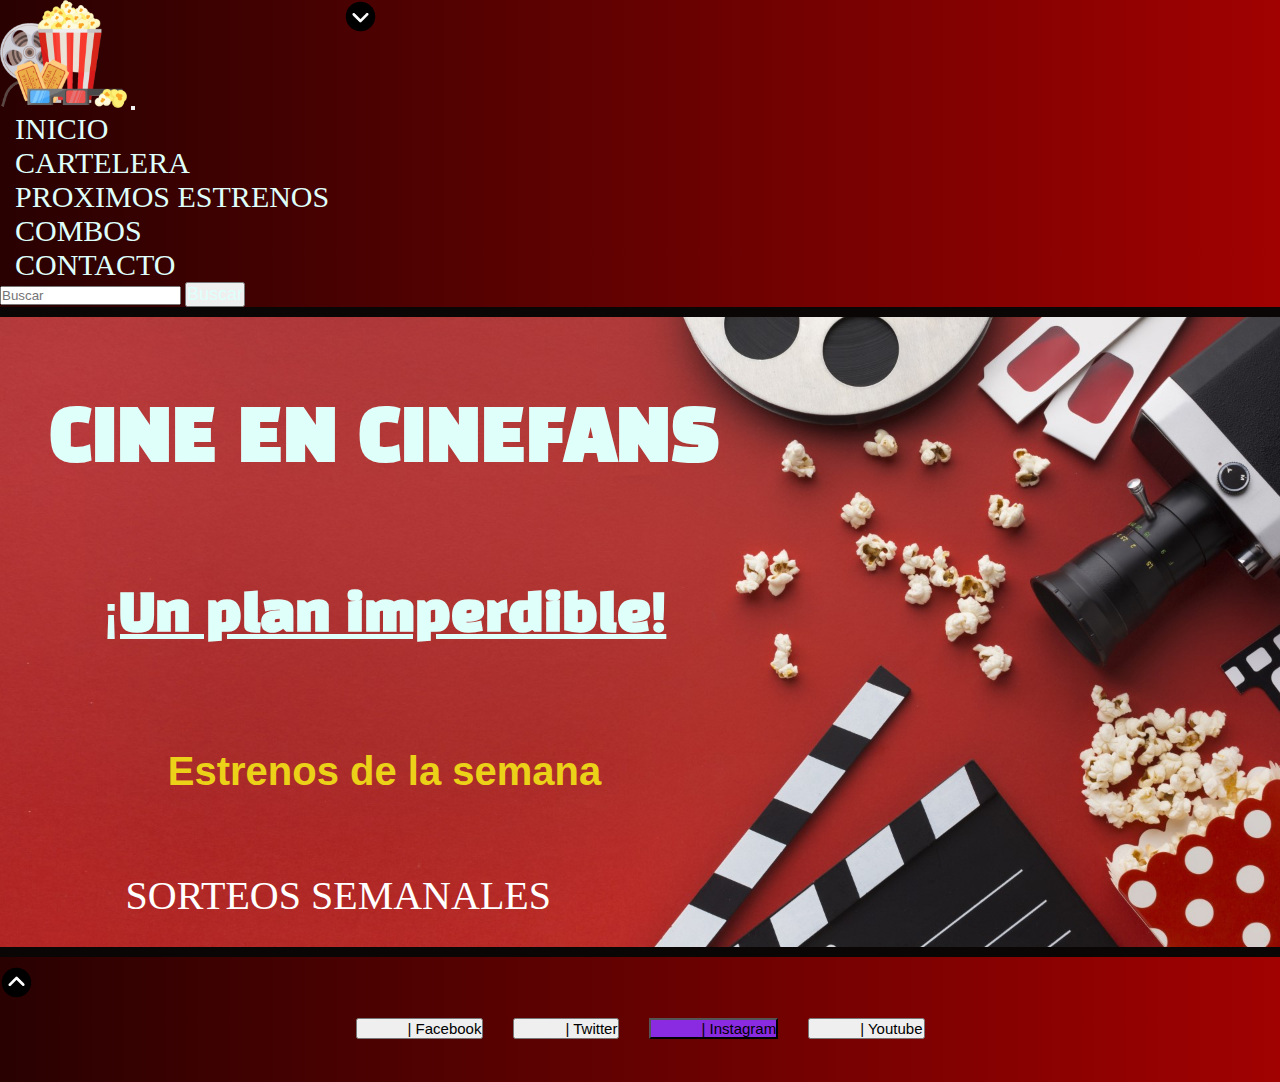
<file: index.html>
<!DOCTYPE html>
<html lang="en">

<head>
    <meta charset="UTF-8">
    <meta http-equiv="X-UA-Compatible" content="IE=edge">
    <meta name="viewport" content="width=device-width, initial-scale=1.0">

    <!-- Palabras Claves -->
    <meta name="keywords" content="peliculas, movies, cine, drama, accion, comedia">
    <!-- Descripción -->
    <meta name="description"
        content="Podrás encontrar un variado repertorio de peliculas y estrenos en 2D y 3D con un CandyBar que te va a sorprender">

    <link rel="stylesheet" href="https://cdnjs.cloudflare.com/ajax/libs/font-awesome/6.1.1/css/all.min.css"
        integrity="sha512-KfkfwYDsLkIlwQp6LFnl8zNdLGxu9YAA1QvwINks4PhcElQSvqcyVLLD9aMhXd13uQjoXtEKNosOWaZqXgel0g=="
        crossorigin="anonymous" referrerpolicy="no-referrer" />
    <link rel="stylesheet" href="https://cdnjs.cloudflare.com/ajax/libs/animate.css/4.1.1/animate.min.css" />
    <link href="https://cdn.jsdelivr.net/npm/bootstrap@5.3.0-alpha3/dist/css/bootstrap.min.css" rel="stylesheet"
        integrity="sha384-KK94CHFLLe+nY2dmCWGMq91rCGa5gtU4mk92HdvYe+M/SXH301p5ILy+dN9+nJOZ" crossorigin="anonymous">
    <link rel="stylesheet" href="./css/style.css">
    <link rel="shortcut icon" href="recursos/compartidos/icono-cine.png">

    <title>Inicio | CINEFANS</title>
</head>

<body>
    <header class="encabezado">
        <nav class="navbar navbar-expand-lg bg-body-tertiary nav-encabezado" id="id-encabezado-inicio">
            <div class="container-fluid encabezado-cuerpo">
                <a class="navbar-brand imagen-nav logo-img" href="./index.html"><img
                        src="recursos/compartidos/logo-cine.png" alt="logo cine"></a>
                <button class="navbar-toggler" type="button" data-bs-toggle="collapse"
                    data-bs-target="#navbarTogglerDemo01" aria-controls="navbarTogglerDemo01" aria-expanded="false"
                    aria-label="Toggle navigation">
                    <span class="navbar-toggler-icon"></span>
                </button>
                <div class="collapse navbar-collapse mi-navbar" id="navbarTogglerDemo01">
                    <ul class="navbar-nav me-auto mb-2 mb-lg-0 lista-enlaces">
                        <li class="nav-item enlace">
                            <a class="nav-link active" href="./index.html">INICIO</a>
                        </li>
                        <li class="nav-item enlace">
                            <a class="nav-link active" aria-current="page" href="./pages/cartelera.html">CARTELERA</a>
                        </li>
                        <li class="nav-item enlace">
                            <a class="nav-link active" href="./pages/proximos-estrenos.html">PROXIMOS ESTRENOS</a>
                        </li>
                        <li class="nav-item enlace">
                            <a class="nav-link active" href="./pages/combos.html">COMBOS</a>
                        </li>
                        <li class="nav-item enlace">
                            <a class="nav-link active" href="./pages/contacto.html">CONTACTO</a>
                        </li>
                    </ul>
                    <form class="d-flex form-btn-buscar" role="buscar">
                        <input class="form-control me-2" type="buscar" placeholder="Buscar" aria-label="Buscar">
                        <button class="btn btn-outline-success boton-buscar" type="submit">Buscar</button>
                    </form>
                </div>
            </div>
            <div>
                <!-- <p>Ir abajo</p>-->
                <a href="#id-footer-inicio"><img src="recursos/compartidos/down-arrow.png" alt="down"></a>
            </div>
        </nav>
    </header>

    <main>
        <div class="titulos">
            <h1 class="titulo-importante1">CINE EN CINEFANS</h1>
            <h2 class="titulo-importante2">¡Un plan imperdible!</h2>
            <h3 class="titulo-importante3">Estrenos de la semana</h3>
            <div class="contenedor-lista-animada">
                <ul class="lista-animada">
                    <li>SORTEOS SEMANALES</li>
                    <li>BENEFICIOS PROMOCIONES</li>
                    <li>2X1 EN ENTRADAS DE CINE</li>
                </ul>
            </div>
        </div>
    </main>

    <footer id="id-footer-inicio" class="pie">
        <!-- <p>Ir arriba</p>  -->
        <a href="#id-encabezado-inicio"><img src="recursos/compartidos/up-arrow.png" alt="up"></a>
        <section class="contacto">
            <!-- <a href="#"><i class="fa-brands fa-facebook"></i></a>
            <a href="#"><i class="fa-brands fa-twitter"></i></a>
            <a href="#"><i class="fa-brands fa-instagram-square"></i></a> -->
            <button class="btn btn-primary"><span class="fa  fa-brands  fa-facebook"></span> | Facebook</button>
            <button class="btn btn-info"><span class="fa fa-brands fa-twitter"></span> | Twitter</button>
            <button class="btn btn-secondary"><span class="fa fa-brands fa-instagram"></span> | Instagram</button>
            <button class="btn btn-danger"><span class="fa fa-brands fa-youtube"></span> | Youtube</button>
        </section>
    </footer>

    <script src="https://cdn.jsdelivr.net/npm/bootstrap@5.3.0-alpha3/dist/js/bootstrap.bundle.min.js"
        integrity="sha384-ENjdO4Dr2bkBIFxQpeoTz1HIcje39Wm4jDKdf19U8gI4ddQ3GYNS7NTKfAdVQSZe"
        crossorigin="anonymous"></script>

</body>

</html>
</file>
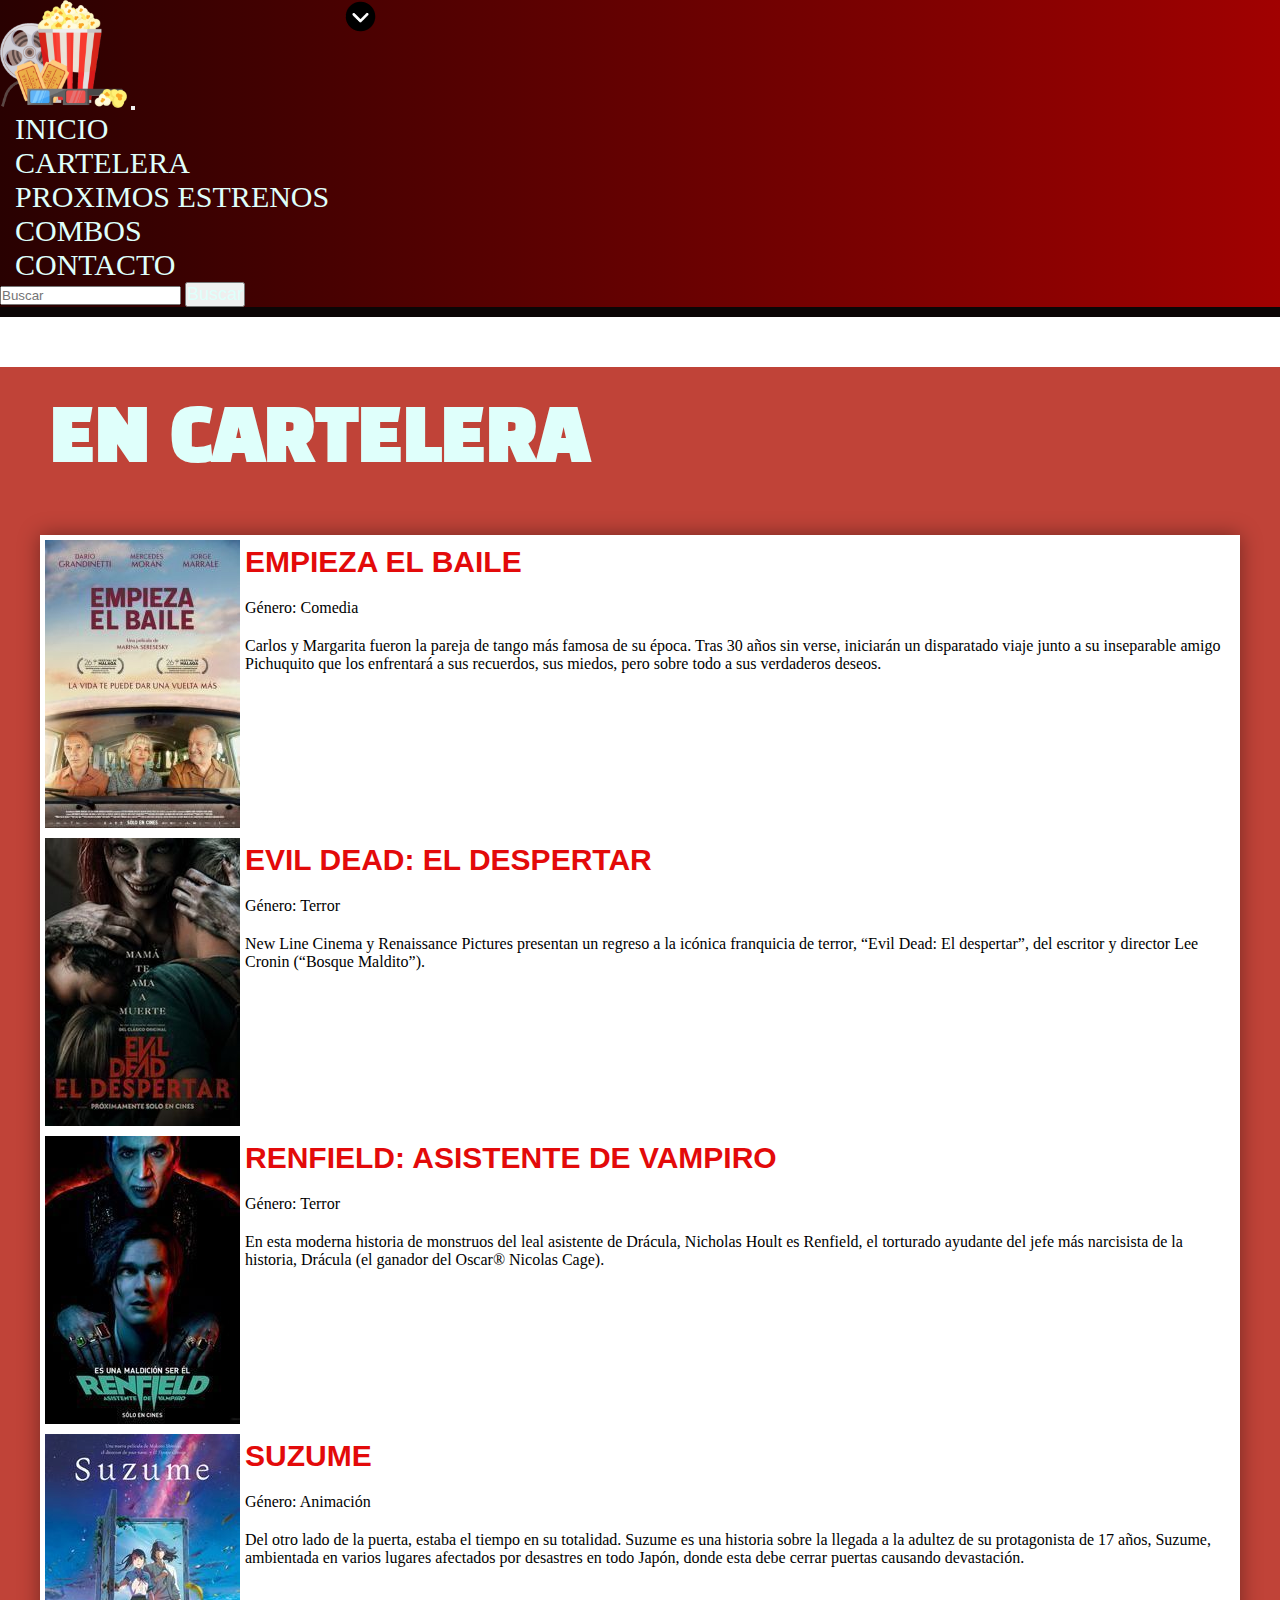
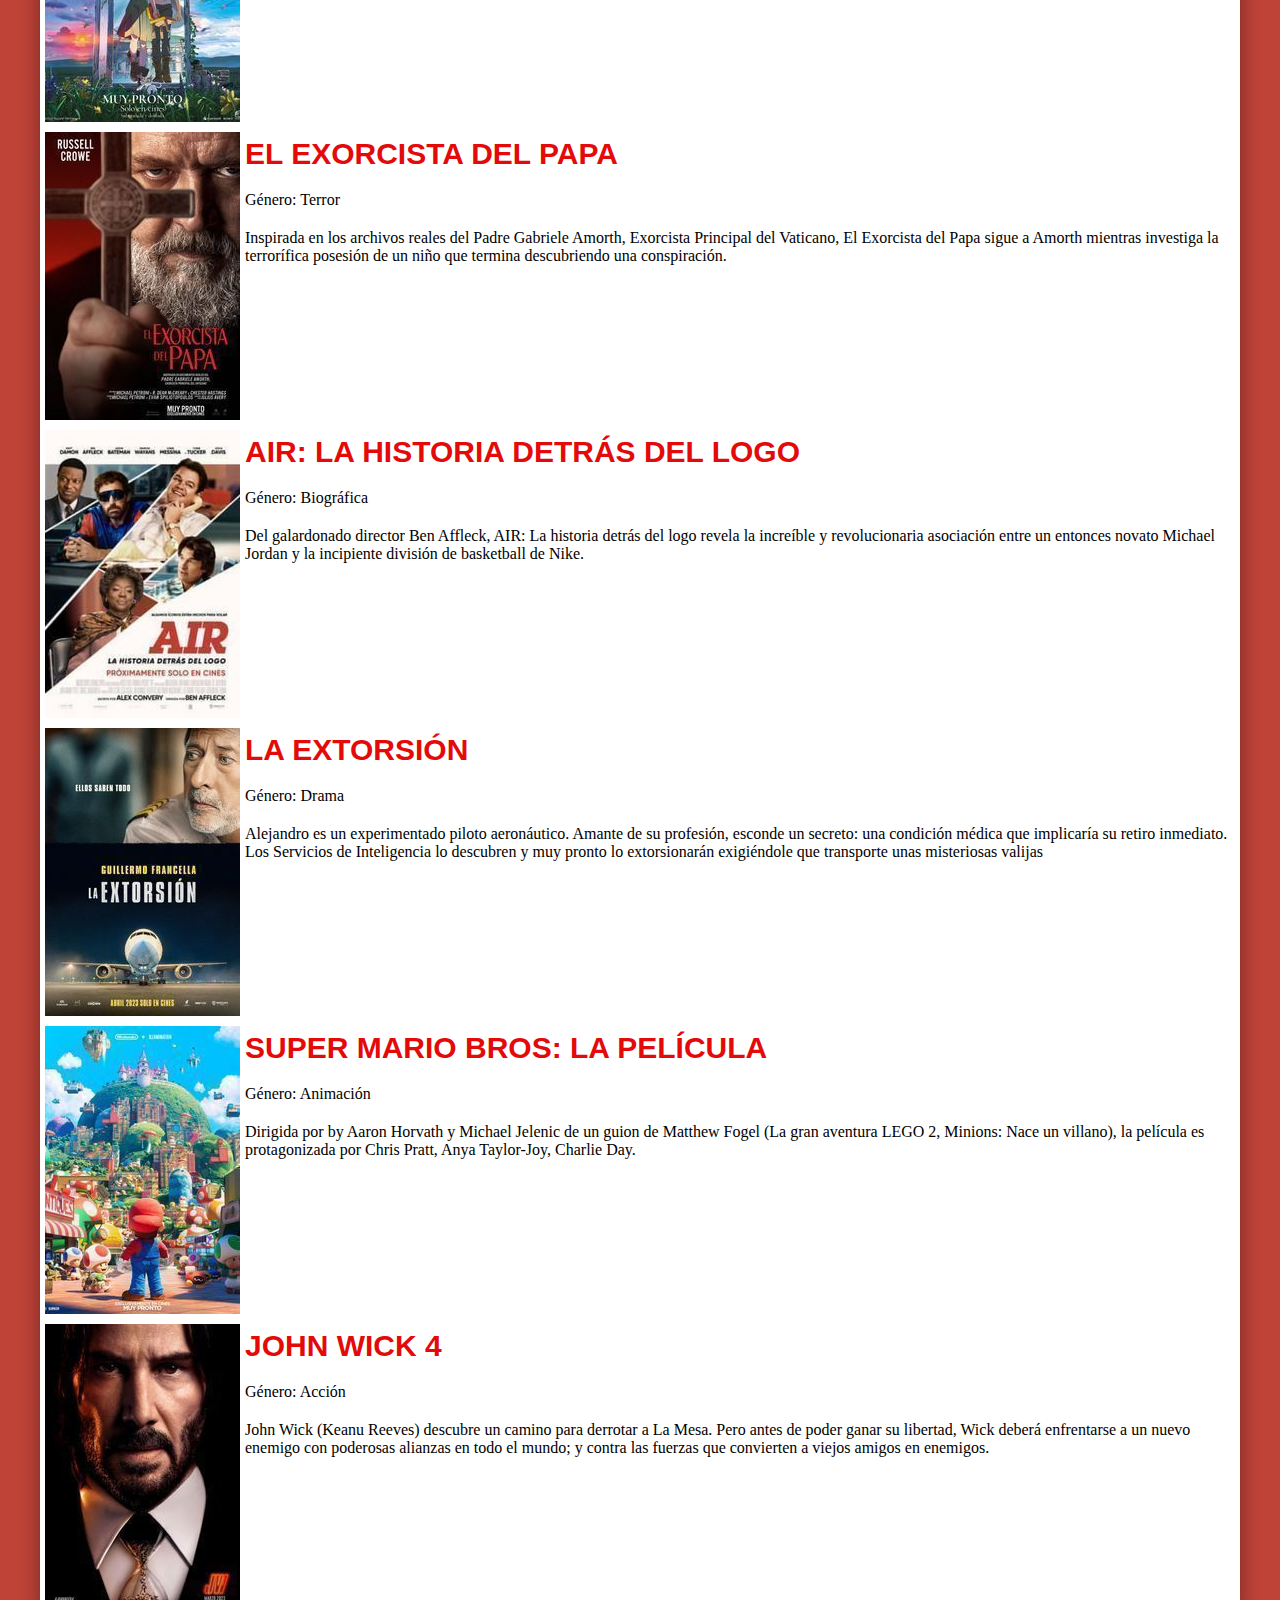
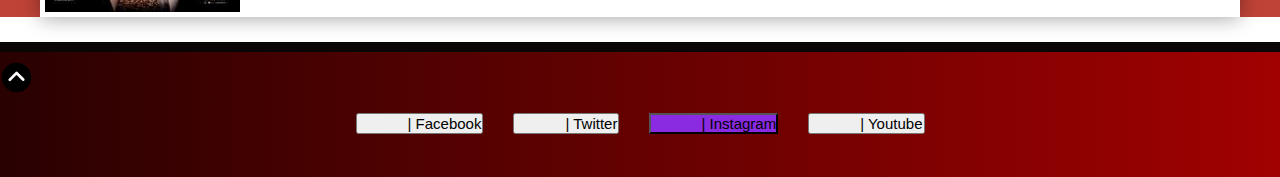
<file: pages/cartelera.html>
<!DOCTYPE html>
<html lang="en">

<head>
    <meta charset="UTF-8">
    <meta http-equiv="X-UA-Compatible" content="IE=edge">
    <meta name="viewport" content="width=device-width, initial-scale=1.0">

    <!-- Palabras Claves -->
    <meta name="keywords" content="peliculas, movies, cartelera, cine, drama, accion, comedia">
    <!-- Descripción -->
    <meta name="description"
        content="Podrás encontrar un variado repertorio de peliculas y estrenos en 2D y 3D con un CandyBar que te va a sorprender">

    <link rel="stylesheet" href="https://cdnjs.cloudflare.com/ajax/libs/font-awesome/6.1.1/css/all.min.css"
        integrity="sha512-KfkfwYDsLkIlwQp6LFnl8zNdLGxu9YAA1QvwINks4PhcElQSvqcyVLLD9aMhXd13uQjoXtEKNosOWaZqXgel0g=="
        crossorigin="anonymous" referrerpolicy="no-referrer" />
    <link rel="stylesheet" href="https://cdnjs.cloudflare.com/ajax/libs/animate.css/4.1.1/animate.min.css" />
    <link href="https://cdn.jsdelivr.net/npm/bootstrap@5.3.0-alpha3/dist/css/bootstrap.min.css" rel="stylesheet"
        integrity="sha384-KK94CHFLLe+nY2dmCWGMq91rCGa5gtU4mk92HdvYe+M/SXH301p5ILy+dN9+nJOZ" crossorigin="anonymous">
    <link rel="stylesheet" href="../css/style.css">
    <link rel="shortcut icon" href="../recursos/compartidos/icono-cine.png">

    <title>Cartelera | CINEFANS</title>
</head>

<body>
    <header class="encabezado">
        <nav class="navbar navbar-expand-lg bg-body-tertiary nav-encabezado" id="id-encabezado-cartelera">
            <div class="container-fluid encabezado-cuerpo">
                <a class="navbar-brand imagen-nav logo-img" href="../index.html"><img
                        src="../recursos/compartidos/logo-cine.png" alt="logo cine"></a>
                <button class="navbar-toggler" type="button" data-bs-toggle="collapse"
                    data-bs-target="#navbarTogglerDemo01" aria-controls="navbarTogglerDemo01" aria-expanded="false"
                    aria-label="Toggle navigation">
                    <span class="navbar-toggler-icon"></span>
                </button>
                <div class="collapse navbar-collapse mi-navbar" id="navbarTogglerDemo01">
                    <ul class="navbar-nav me-auto mb-2 mb-lg-0 lista-enlaces">
                        <li class="nav-item enlace">
                            <a class="nav-link active" href="../index.html">INICIO</a>
                        </li>
                        <li class="nav-item enlace">
                            <a class="nav-link active" aria-current="page" href="./cartelera.html">CARTELERA</a>
                        </li>
                        <li class="nav-item enlace">
                            <a class="nav-link active" href="./proximos-estrenos.html">PROXIMOS ESTRENOS</a>
                        </li>
                        <li class="nav-item enlace">
                            <a class="nav-link active" href="./combos.html">COMBOS</a>
                        </li>
                        <li class="nav-item enlace">
                            <a class="nav-link active" href="./contacto.html">CONTACTO</a>
                        </li>
                    </ul>
                    <form class="d-flex form-btn-buscar" role="buscar">
                        <input class="form-control me-2" type="buscar" placeholder="Buscar" aria-label="Buscar">
                        <button class="btn btn-outline-success boton-buscar" type="submit">Buscar</button>
                    </form>
                </div>
            </div>
            <div>
                <!-- <p>Ir abajo</p>-->
                <a href="#id-footer-cartelera"><img src="../recursos/compartidos/down-arrow.png" alt="down"></a>
            </div>
        </nav>
    </header>

    <main>
        <div class="cartelera">
            <h1 class="titulo-importante1">EN CARTELERA</h1>
            <section class="contenedor-cartelera">
                <article class="film film1">
                    <img class="imgfilm" src="../recursos/cartelera/empieza el baile.jpg" alt="empieza el baile">
                    <div class="info-pelicula">
                        <p class="nombre-pelicula titulo-importante4">EMPIEZA EL BAILE</p>
                        <p class="genero-pelicula">Género: Comedia</p>
                        <p class="resumen-pelicula">Carlos y Margarita fueron la pareja de tango más famosa de su época.
                            Tras 30 años sin verse, iniciarán un disparatado viaje junto a su inseparable amigo
                            Pichuquito que los enfrentará a sus recuerdos, sus miedos, pero sobre todo a sus verdaderos
                            deseos.</p>
                    </div>
                </article>
                <article class="film film2">
                    <img class="imgfilm" src="../recursos/cartelera/evil dead.jpg" alt="evil dead">
                    <div class="info-pelicula">
                        <p class="nombre-pelicula titulo-importante4">EVIL DEAD: EL DESPERTAR</p>
                        <p class="genero-pelicula">Género: Terror</p>
                        <p class="resumen-pelicula">New Line Cinema y Renaissance Pictures presentan un regreso a la
                            icónica franquicia de terror, “Evil Dead: El despertar”, del escritor y director Lee Cronin
                            (“Bosque Maldito”).</p>
                    </div>
                </article>
                <article class="film film3">
                    <img class="imgfilm" src="../recursos/cartelera/renfield.jpg" alt="renfield">
                    <div class="info-pelicula">
                        <p class="nombre-pelicula titulo-importante4">RENFIELD: ASISTENTE DE VAMPIRO</p>
                        <p class="genero-pelicula">Género: Terror</p>
                        <p class="resumen-pelicula">En esta moderna historia de monstruos del leal asistente de Drácula,
                            Nicholas Hoult es Renfield, el torturado ayudante del jefe más narcisista de la historia,
                            Drácula (el ganador del Oscar® Nicolas Cage).</p>
                    </div>
                </article>
                <article class="film film4">
                    <img class="imgfilm" src="../recursos/cartelera/suzume.jpg" alt="suzume">
                    <div class="info-pelicula">
                        <p class="nombre-pelicula titulo-importante4">SUZUME</p>
                        <p class="genero-pelicula">Género: Animación</p>
                        <p class="resumen-pelicula">Del otro lado de la puerta, estaba el tiempo en su totalidad. Suzume
                            es una historia sobre la llegada a la adultez de su protagonista de 17 años, Suzume,
                            ambientada en varios lugares afectados por desastres en todo Japón, donde esta debe cerrar
                            puertas causando devastación. </p>
                    </div>
                </article>
                <article class="film film5">
                    <img class="imgfilm" src="../recursos/cartelera/el exorcista del papa.jpg"
                        alt="el exorcista del papa">
                    <div class="info-pelicula">
                        <p class="nombre-pelicula titulo-importante4">EL EXORCISTA DEL PAPA</p>
                        <p class="genero-pelicula">Género: Terror</p>
                        <p class="resumen-pelicula">Inspirada en los archivos reales del Padre Gabriele Amorth,
                            Exorcista Principal del Vaticano, El Exorcista del Papa sigue a Amorth mientras investiga la
                            terrorífica posesión de un niño que termina descubriendo una conspiración.</p>
                    </div>
                </article>
                <article class="film film6">
                    <img class="imgfilm" src="../recursos/cartelera/air.jpg" alt="air">
                    <div class="info-pelicula">
                        <p class="nombre-pelicula titulo-importante4">AIR: LA HISTORIA DETRÁS DEL LOGO</p>
                        <p class="genero-pelicula">Género: Biográfica</p>
                        <p class="resumen-pelicula">Del galardonado director Ben Affleck, AIR: La historia detrás del
                            logo revela la increíble y revolucionaria asociación entre un entonces novato Michael Jordan
                            y la incipiente división de basketball de Nike. </p>
                    </div>
                </article>
                <article class="film film7">
                    <img class="imgfilm" src="../recursos/cartelera/la extorsión.jpg" alt="la extorsión">
                    <div class="info-pelicula">
                        <p class="nombre-pelicula titulo-importante4">LA EXTORSIÓN</p>
                        <p class="genero-pelicula">Género: Drama</p>
                        <p class="resumen-pelicula">Alejandro es un experimentado piloto aeronáutico. Amante de su
                            profesión, esconde un secreto: una condición médica que implicaría su retiro inmediato. Los
                            Servicios de Inteligencia lo descubren y muy pronto lo extorsionarán exigiéndole que
                            transporte unas misteriosas valijas</p>
                    </div>
                </article>
                <article class="film film8">
                    <img class="imgfilm" src="../recursos/cartelera/super mario bros.jpg" alt="super mario bros">
                    <div class="info-pelicula">
                        <p class="nombre-pelicula titulo-importante4">SUPER MARIO BROS: LA PELÍCULA</p>
                        <p class="genero-pelicula">Género: Animación</p>
                        <p class="resumen-pelicula">Dirigida por by Aaron Horvath y Michael Jelenic de un guion de
                            Matthew Fogel (La gran aventura LEGO 2, Minions: Nace un villano), la película es
                            protagonizada por Chris Pratt, Anya Taylor-Joy, Charlie Day.</p>
                    </div>
                </article>
                <article class="film film9">
                    <img class="imgfilm" src="../recursos/cartelera/john wick 4.jpg" alt="john wick">
                    <div class="info-pelicula">
                        <p class="nombre-pelicula titulo-importante4">JOHN WICK 4</p>
                        <p class="genero-pelicula">Género: Acción</p>
                        <p class="resumen-pelicula">John Wick (Keanu Reeves) descubre un camino para derrotar a La Mesa.
                            Pero antes de poder ganar su libertad, Wick deberá enfrentarse a un nuevo enemigo con
                            poderosas alianzas en todo el mundo; y contra las fuerzas que convierten a viejos amigos en
                            enemigos.</p>
                    </div>
                </article>
            </section>
        </div>
    </main>

    <footer id="id-footer-cartelera" class="pie">
        <!-- <p>Ir arriba</p>  -->
        <a href="#id-encabezado-cartelera"><img src="../recursos/compartidos/up-arrow.png" alt="up"></a>
        <section class="contacto">
            <!-- <a href="#"><i class="fa-brands fa-facebook"></i></a>
            <a href="#"><i class="fa-brands fa-twitter"></i></a>
            <a href="#"><i class="fa-brands fa-instagram-square"></i></a> -->
            <button class="btn btn-primary"><span class="fa  fa-brands  fa-facebook"></span> | Facebook</button>
            <button class="btn btn-info"><span class="fa fa-brands fa-twitter"></span> | Twitter</button>
            <button class="btn btn-secondary"><span class="fa fa-brands fa-instagram"></span> | Instagram</button>
            <button class="btn btn-danger"><span class="fa fa-brands fa-youtube"></span> | Youtube</button>
        </section>
    </footer>

    <script src="https://cdn.jsdelivr.net/npm/bootstrap@5.3.0-alpha3/dist/js/bootstrap.bundle.min.js"
        integrity="sha384-ENjdO4Dr2bkBIFxQpeoTz1HIcje39Wm4jDKdf19U8gI4ddQ3GYNS7NTKfAdVQSZe"
        crossorigin="anonymous"></script>

</body>

</html>
</file>
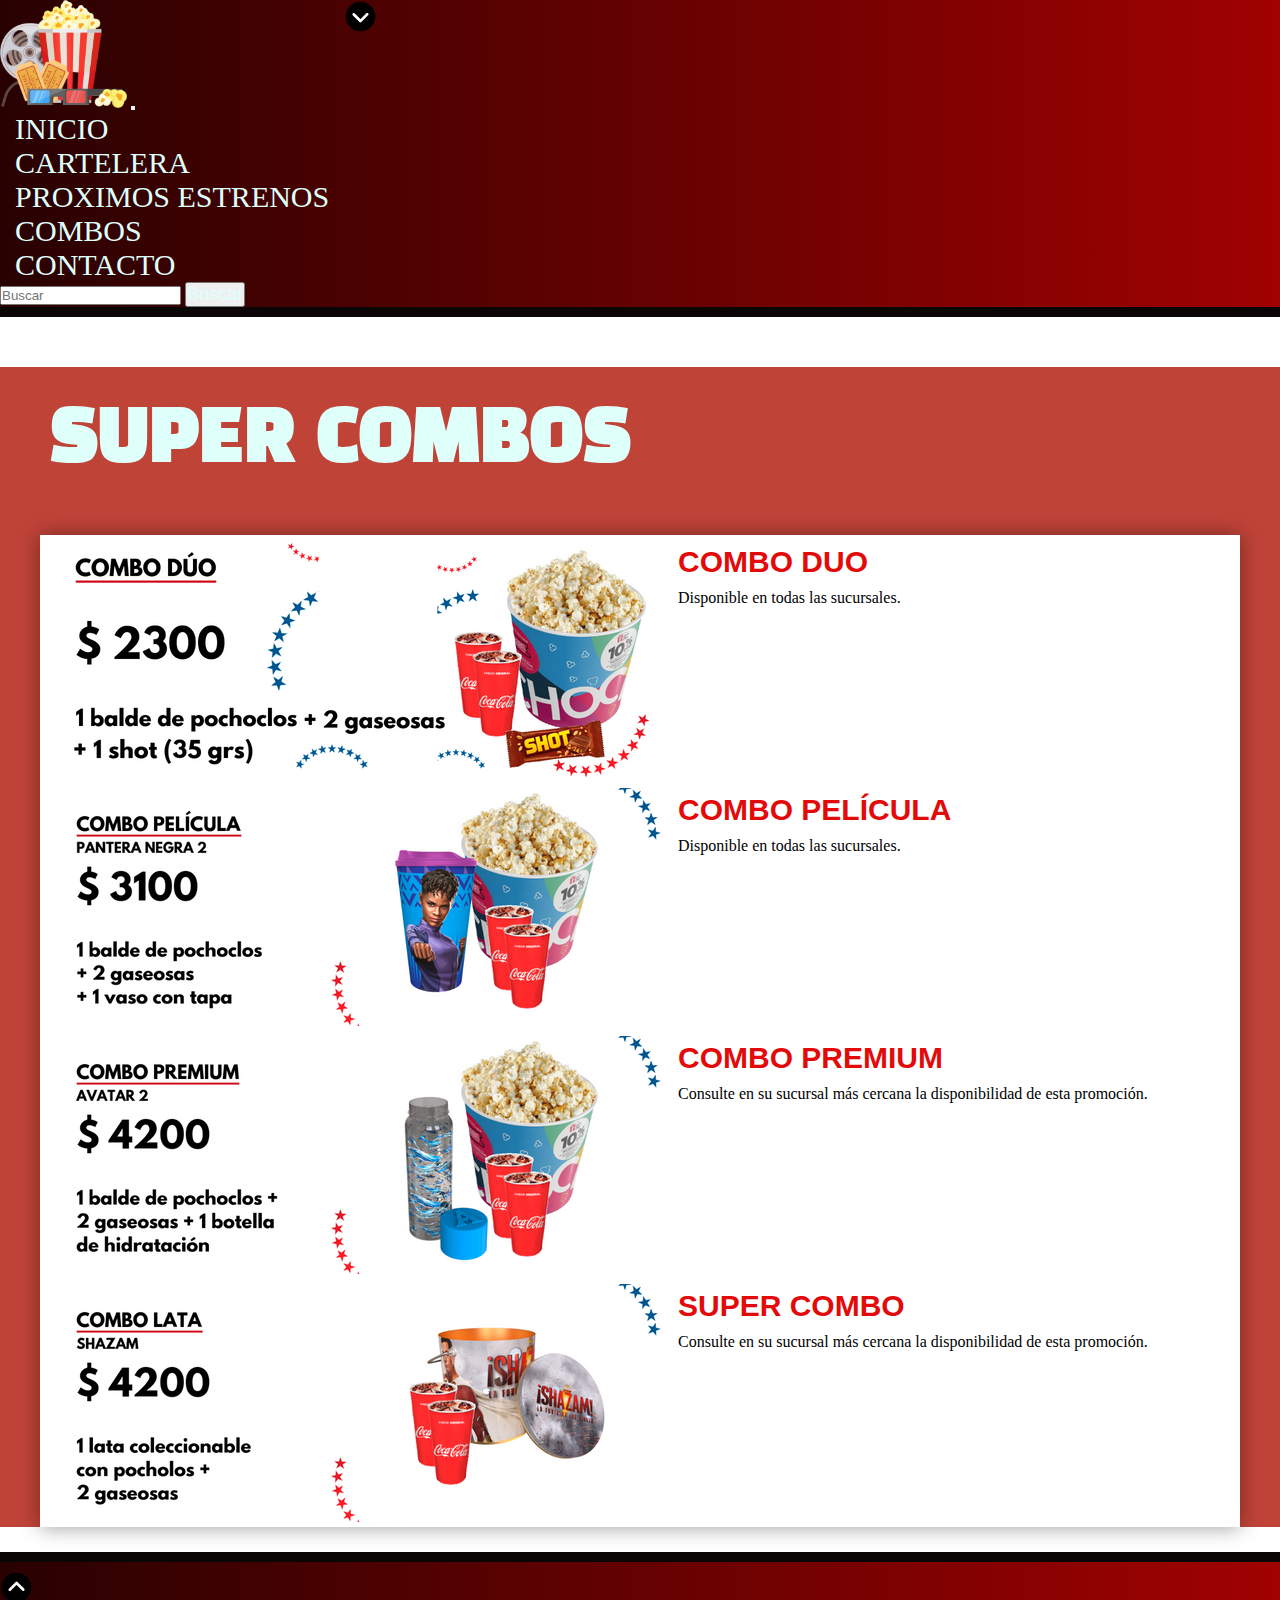
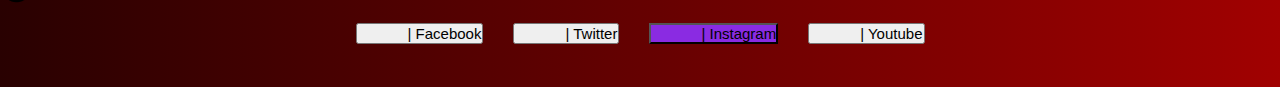
<file: pages/combos.html>
<!DOCTYPE html>
<html lang="en">

<head>
    <meta charset="UTF-8">
    <meta http-equiv="X-UA-Compatible" content="IE=edge">
    <meta name="viewport" content="width=device-width, initial-scale=1.0">

    <!-- Palabras Claves -->
    <meta name="keywords" content="peliculas, movies, combos, candybar, cine, drama, accion, comedia">
    <!-- Descripción -->
    <meta name="description"
        content="Podrás encontrar un variado repertorio de peliculas y estrenos en 2D y 3D con un CandyBar que te va a sorprender">

    <link rel="stylesheet" href="https://cdnjs.cloudflare.com/ajax/libs/font-awesome/6.1.1/css/all.min.css"
        integrity="sha512-KfkfwYDsLkIlwQp6LFnl8zNdLGxu9YAA1QvwINks4PhcElQSvqcyVLLD9aMhXd13uQjoXtEKNosOWaZqXgel0g=="
        crossorigin="anonymous" referrerpolicy="no-referrer" />
    <link rel="stylesheet" href="https://cdnjs.cloudflare.com/ajax/libs/animate.css/4.1.1/animate.min.css" />
    <link href="https://cdn.jsdelivr.net/npm/bootstrap@5.3.0-alpha3/dist/css/bootstrap.min.css" rel="stylesheet"
        integrity="sha384-KK94CHFLLe+nY2dmCWGMq91rCGa5gtU4mk92HdvYe+M/SXH301p5ILy+dN9+nJOZ" crossorigin="anonymous">
    <link rel="stylesheet" href="../css/style.css">
    <link rel="shortcut icon" href="../recursos/compartidos/icono-cine.png">

    <title>Combos | CINEFANS</title>
</head>

<body>
    <header class="encabezado">
        <nav class="navbar navbar-expand-lg bg-body-tertiary nav-encabezado" id="id-encabezado-combos">
            <div class="container-fluid encabezado-cuerpo">
                <a class="navbar-brand imagen-nav logo-img" href="../index.html"><img
                        src="../recursos/compartidos/logo-cine.png" alt="logo cine"></a>
                <button class="navbar-toggler" type="button" data-bs-toggle="collapse"
                    data-bs-target="#navbarTogglerDemo01" aria-controls="navbarTogglerDemo01" aria-expanded="false"
                    aria-label="Toggle navigation">
                    <span class="navbar-toggler-icon"></span>
                </button>
                <div class="collapse navbar-collapse mi-navbar" id="navbarTogglerDemo01">
                    <ul class="navbar-nav me-auto mb-2 mb-lg-0 lista-enlaces">
                        <li class="nav-item enlace">
                            <a class="nav-link active" href="../index.html">INICIO</a>
                        </li>
                        <li class="nav-item enlace">
                            <a class="nav-link active" aria-current="page" href="./cartelera.html">CARTELERA</a>
                        </li>
                        <li class="nav-item enlace">
                            <a class="nav-link active" href="./proximos-estrenos.html">PROXIMOS ESTRENOS</a>
                        </li>
                        <li class="nav-item enlace">
                            <a class="nav-link active" href="./combos.html">COMBOS</a>
                        </li>
                        <li class="nav-item enlace">
                            <a class="nav-link active" href="./contacto.html">CONTACTO</a>
                        </li>
                    </ul>
                    <form class="d-flex form-btn-buscar" role="buscar">
                        <input class="form-control me-2" type="buscar" placeholder="Buscar" aria-label="Buscar">
                        <button class="btn btn-outline-success boton-buscar" type="submit">Buscar</button>
                    </form>
                </div>
            </div>
            <div>
                <!-- <p>Ir abajo</p>-->
                <a href="#id-footer-combos"><img src="../recursos/compartidos/down-arrow.png" alt="down"></a>
            </div>
        </nav>
    </header>

    <main>
        <div class="combos">
            <h1 class="titulo-importante1">SUPER COMBOS</h1>
            <section class="contenedor-combos">
                <article class="film film1">
                    <img class="imgfilm" src="../recursos/combos/combo-duo.jpg" alt="combo-duo">
                    <div class="info-combo">
                        <p class="nombre-combo titulo-importante4">COMBO DUO</p>
                        <p class="disponible-combo">Disponible en todas las sucursales.</p>
                    </div>
                </article>
                <article class="film film2">
                    <img class="imgfilm" src="../recursos/combos/combo-pelicula.jpg" alt="combo-pelicula">
                    <div class="info-combo">
                        <p class="nombre-combo titulo-importante4">COMBO PELÍCULA</p>
                        <p class="disponible-combo">Disponible en todas las sucursales.</p>
                    </div>
                </article>
                <article class="film film3">
                    <img class="imgfilm" src="../recursos/combos/combo-premium.jpg" alt="combo-premium">
                    <div class="info-combo">
                        <p class="nombre-combo titulo-importante4">COMBO PREMIUM</p>
                        <p class="disponible-combo">Consulte en su sucursal más cercana la disponibilidad de esta
                            promoción.</p>
                    </div>
                </article>
                <article class="film film4">
                    <img class="imgfilm" src="../recursos/combos/supercombo.jpg" alt="supercombo">
                    <div class="info-combo">
                        <p class="nombre-combo titulo-importante4">SUPER COMBO</p>
                        <p class="disponible-combo">Consulte en su sucursal más cercana la disponibilidad de esta
                            promoción.</p>
                    </div>
                </article>
            </section>
        </div>
    </main>

    <footer id="id-footer-combos" class="pie">
        <!-- <p>Ir arriba</p>  -->
        <a href="#id-encabezado-combos"><img src="../recursos/compartidos/up-arrow.png" alt="up"></a>
        <section class="contacto">
            <!-- <a href="#"><i class="fa-brands fa-facebook"></i></a>
            <a href="#"><i class="fa-brands fa-twitter"></i></a>
            <a href="#"><i class="fa-brands fa-instagram-square"></i></a> -->
            <button class="btn btn-primary"><span class="fa  fa-brands  fa-facebook"></span> | Facebook</button>
            <button class="btn btn-info"><span class="fa fa-brands fa-twitter"></span> | Twitter</button>
            <button class="btn btn-secondary"><span class="fa fa-brands fa-instagram"></span> | Instagram</button>
            <button class="btn btn-danger"><span class="fa fa-brands fa-youtube"></span> | Youtube</button>
        </section>
    </footer>

    <script src="https://cdn.jsdelivr.net/npm/bootstrap@5.3.0-alpha3/dist/js/bootstrap.bundle.min.js"
        integrity="sha384-ENjdO4Dr2bkBIFxQpeoTz1HIcje39Wm4jDKdf19U8gI4ddQ3GYNS7NTKfAdVQSZe"
        crossorigin="anonymous"></script>

</body>

</html>
</file>
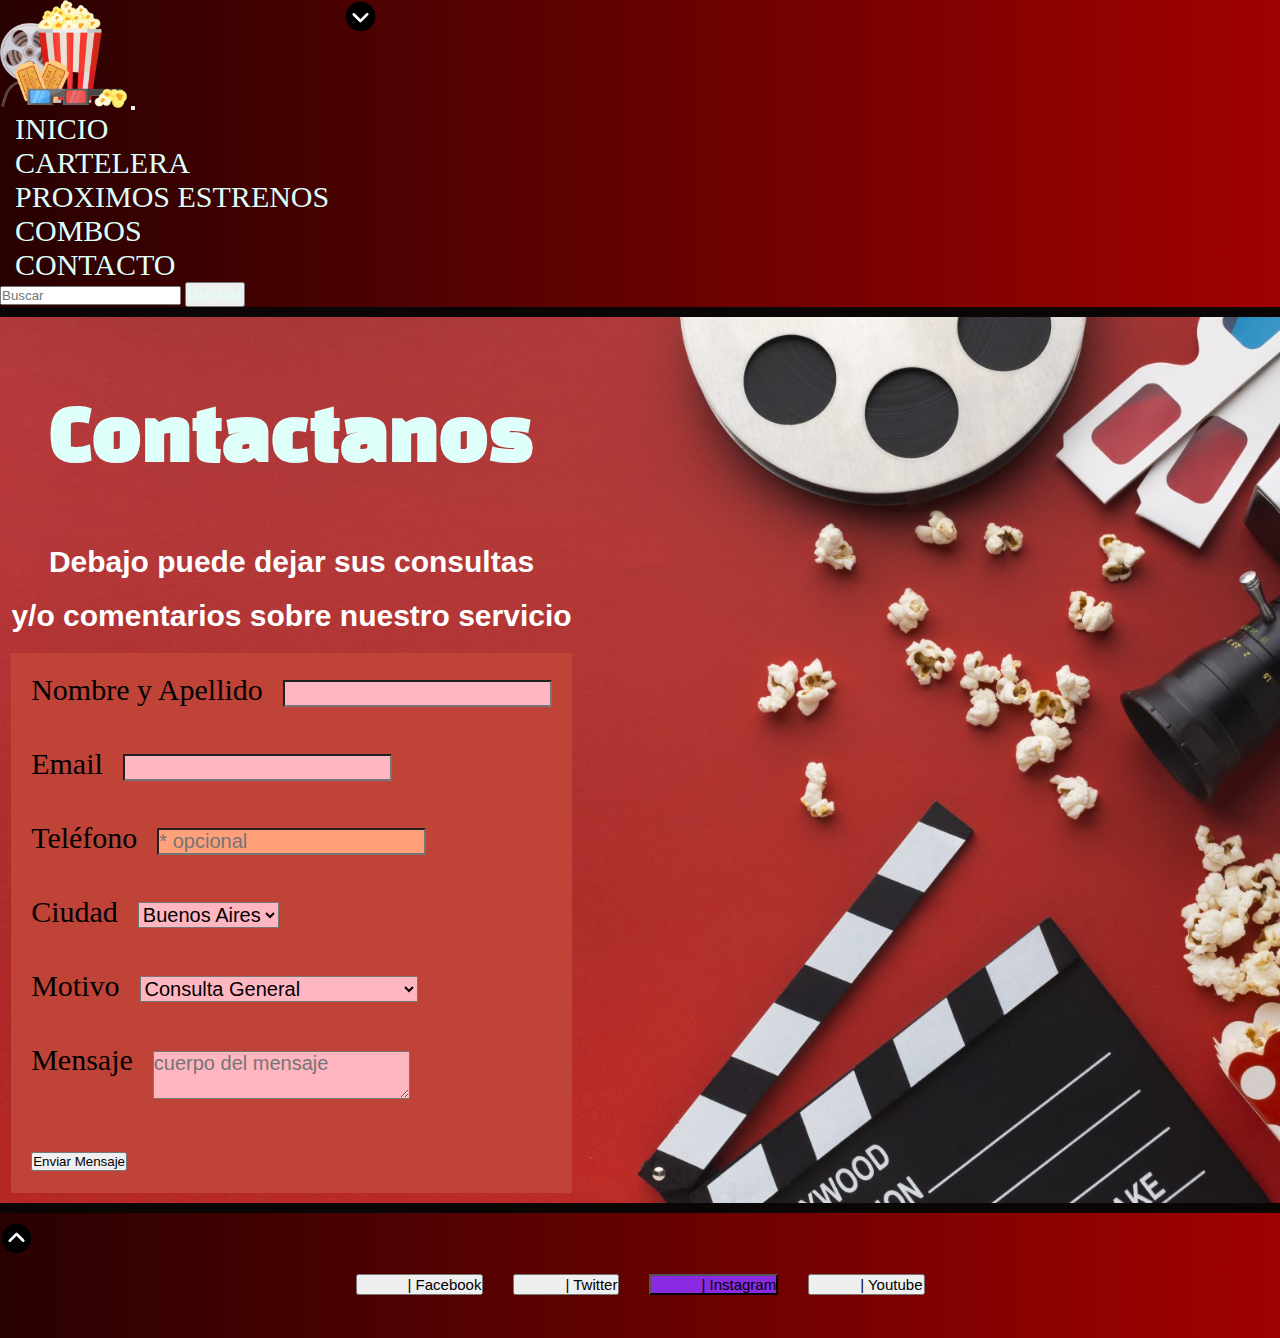
<file: pages/contacto.html>
<!DOCTYPE html>
<html lang="en">

<head>
    <meta charset="UTF-8">
    <meta http-equiv="X-UA-Compatible" content="IE=edge">
    <meta name="viewport" content="width=device-width, initial-scale=1.0">

    <!-- Palabras Claves -->
    <meta name="keywords" content="peliculas, movies, contacto, cine, drama, accion, comedia">
    <!-- Descripción -->
    <meta name="description"
        content="Podrás encontrar un variado repertorio de peliculas y estrenos en 2D y 3D con un CandyBar que te va a sorprender">

    <link rel="stylesheet" href="https://cdnjs.cloudflare.com/ajax/libs/font-awesome/6.1.1/css/all.min.css"
        integrity="sha512-KfkfwYDsLkIlwQp6LFnl8zNdLGxu9YAA1QvwINks4PhcElQSvqcyVLLD9aMhXd13uQjoXtEKNosOWaZqXgel0g=="
        crossorigin="anonymous" referrerpolicy="no-referrer" />
    <link rel="stylesheet" href="https://cdnjs.cloudflare.com/ajax/libs/animate.css/4.1.1/animate.min.css" />
    <link href="https://cdn.jsdelivr.net/npm/bootstrap@5.3.0-alpha3/dist/css/bootstrap.min.css" rel="stylesheet"
        integrity="sha384-KK94CHFLLe+nY2dmCWGMq91rCGa5gtU4mk92HdvYe+M/SXH301p5ILy+dN9+nJOZ" crossorigin="anonymous">
    <link rel="stylesheet" href="../css/style.css">
    <link rel="shortcut icon" href="../recursos/compartidos/icono-cine.png">

    <title>Contacto | CINEFANS</title>
</head>

<body>
    <header class="encabezado">
        <nav class="navbar navbar-expand-lg bg-body-tertiary nav-encabezado" id="id-encabezado-contacto">
            <div class="container-fluid encabezado-cuerpo">
                <a class="navbar-brand imagen-nav logo-img" href="../index.html"><img
                        src="../recursos/compartidos/logo-cine.png" alt="logo cine"></a>
                <button class="navbar-toggler" type="button" data-bs-toggle="collapse"
                    data-bs-target="#navbarTogglerDemo01" aria-controls="navbarTogglerDemo01" aria-expanded="false"
                    aria-label="Toggle navigation">
                    <span class="navbar-toggler-icon"></span>
                </button>
                <div class="collapse navbar-collapse mi-navbar" id="navbarTogglerDemo01">
                    <ul class="navbar-nav me-auto mb-2 mb-lg-0 lista-enlaces">
                        <li class="nav-item enlace">
                            <a class="nav-link active" href="../index.html">INICIO</a>
                        </li>
                        <li class="nav-item enlace">
                            <a class="nav-link active" aria-current="page" href="./cartelera.html">CARTELERA</a>
                        </li>
                        <li class="nav-item enlace">
                            <a class="nav-link active" href="./proximos-estrenos.html">PROXIMOS ESTRENOS</a>
                        </li>
                        <li class="nav-item enlace">
                            <a class="nav-link active" href="./combos.html">COMBOS</a>
                        </li>
                        <li class="nav-item enlace">
                            <a class="nav-link active" href="./contacto.html">CONTACTO</a>
                        </li>
                    </ul>
                    <form class="d-flex form-btn-buscar" role="buscar">
                        <input class="form-control me-2" type="buscar" placeholder="Buscar" aria-label="Buscar">
                        <button class="btn btn-outline-success boton-buscar" type="submit">Buscar</button>
                    </form>
                </div>
            </div>
            <div>
                <!-- <p>Ir abajo</p>-->
                <a href="#id-footer-contacto"><img src="../recursos/compartidos/down-arrow.png" alt="down"></a>
            </div>
        </nav>
    </header>

    <main>
        <div class="titulos">
            <h1 class="titulo-importante1">Contactanos</h1>
            <p class="titulo-importante5">Debajo puede dejar sus consultas</p>
            <p class="titulo-importante5"> y/o comentarios sobre nuestro servicio</p>
            <!-- Bloque: etiqueta:form -->
            <form action="#" method="get" enctype="text/plain" class="formularioContacto">
                <!-- Elemento: etiqueta div -->
                <div class="formularioContacto__dato formularioContacto__obligatorio">
                    <!-- Modificador: etiqueta label -->
                    <label for="nombre" class="formularioContacto__dato--lbl-form">Nombre y Apellido</label>
                    <input name="nombre" type="text" required>
                </div>
                <!-- Elemento: etiqueta div -->
                <div class="formularioContacto__dato formularioContacto__obligatorio">
                    <!-- Modificador: etiqueta label -->
                    <label for="mail" class="formularioContacto__dato--lbl-form">Email</label>
                    <input name="mail" type="mail" required>
                </div>
                <!-- Elemento: etiqueta div -->
                <div class="formularioContacto__dato formularioContacto__opcional">
                    <!-- Modificador: etiqueta label -->
                    <label for="tel" class="formularioContacto__dato--lbl-form">Teléfono</label>
                    <input name="tel" type="number" placeholder="* opcional">
                </div>
                <!-- Elemento: etiqueta div -->
                <div class="formularioContacto__dato formularioContacto__obligatorio">
                    <!-- Modificador: etiqueta label -->
                    <label for="ciudad" class="formularioContacto__dato--lbl-form">Ciudad</label>
                    <select name="ciudad" required>
                        <option value="BsAs">Buenos Aires</option>
                        <option value="LP">La Plata</option>
                        <option value="MDQ">Mar del Plata</option>
                    </select>
                </div>
                <!-- Elemento: etiqueta div -->
                <div class="formularioContacto__dato formularioContacto__obligatorio">
                    <!-- Modificador: etiqueta label -->
                    <label for="motivo" class="formularioContacto__dato--lbl-form">Motivo</label>
                    <select name="motivo" required>
                        <option value="General">Consulta General</option>
                        <option value="PeliculaCartel">Por una película en cartelera</option>
                        <option value="PeliculaProximoEstreno">Por un próximo estreno</option>
                        <option value="Critica">Para formular una crítica</option>
                        <option value="OtroMotivo">Otro motivo</option>
                    </select>
                </div>
                <!-- Elemento: etiqueta div -->
                <div class="formularioContacto__dato formularioContacto__opcional">
                    <!-- Modificador: etiqueta label -->
                    <label for="mensaje" class="formularioContacto__dato--lbl-form">Mensaje</label>
                    <textarea name="mensaje" placeholder="cuerpo del mensaje"></textarea>
                </div>
                <!-- Elemento: etiqueta div -->
                <div id="botonEnviar" class="formularioContacto__btnEnviar">
                    <input type="submit" value="Enviar Mensaje">
                </div>
            </form>
        </div>
    </main>

    <footer id="id-footer-contacto" class="pie">
        <!-- <p>Ir arriba</p>  -->
        <a href="#id-encabezado-contacto"><img src="../recursos/compartidos/up-arrow.png" alt="up"></a>
        <section class="contacto">
            <!-- <a href="#"><i class="fa-brands fa-facebook"></i></a>
            <a href="#"><i class="fa-brands fa-twitter"></i></a>
            <a href="#"><i class="fa-brands fa-instagram-square"></i></a> -->
            <button class="btn btn-primary"><span class="fa  fa-brands  fa-facebook"></span> | Facebook</button>
            <button class="btn btn-info"><span class="fa fa-brands fa-twitter"></span> | Twitter</button>
            <button class="btn btn-secondary"><span class="fa fa-brands fa-instagram"></span> | Instagram</button>
            <button class="btn btn-danger"><span class="fa fa-brands fa-youtube"></span> | Youtube</button>
        </section>
    </footer>

    <script src="https://cdn.jsdelivr.net/npm/bootstrap@5.3.0-alpha3/dist/js/bootstrap.bundle.min.js"
        integrity="sha384-ENjdO4Dr2bkBIFxQpeoTz1HIcje39Wm4jDKdf19U8gI4ddQ3GYNS7NTKfAdVQSZe"
        crossorigin="anonymous"></script>

</body>

</html>
</file>
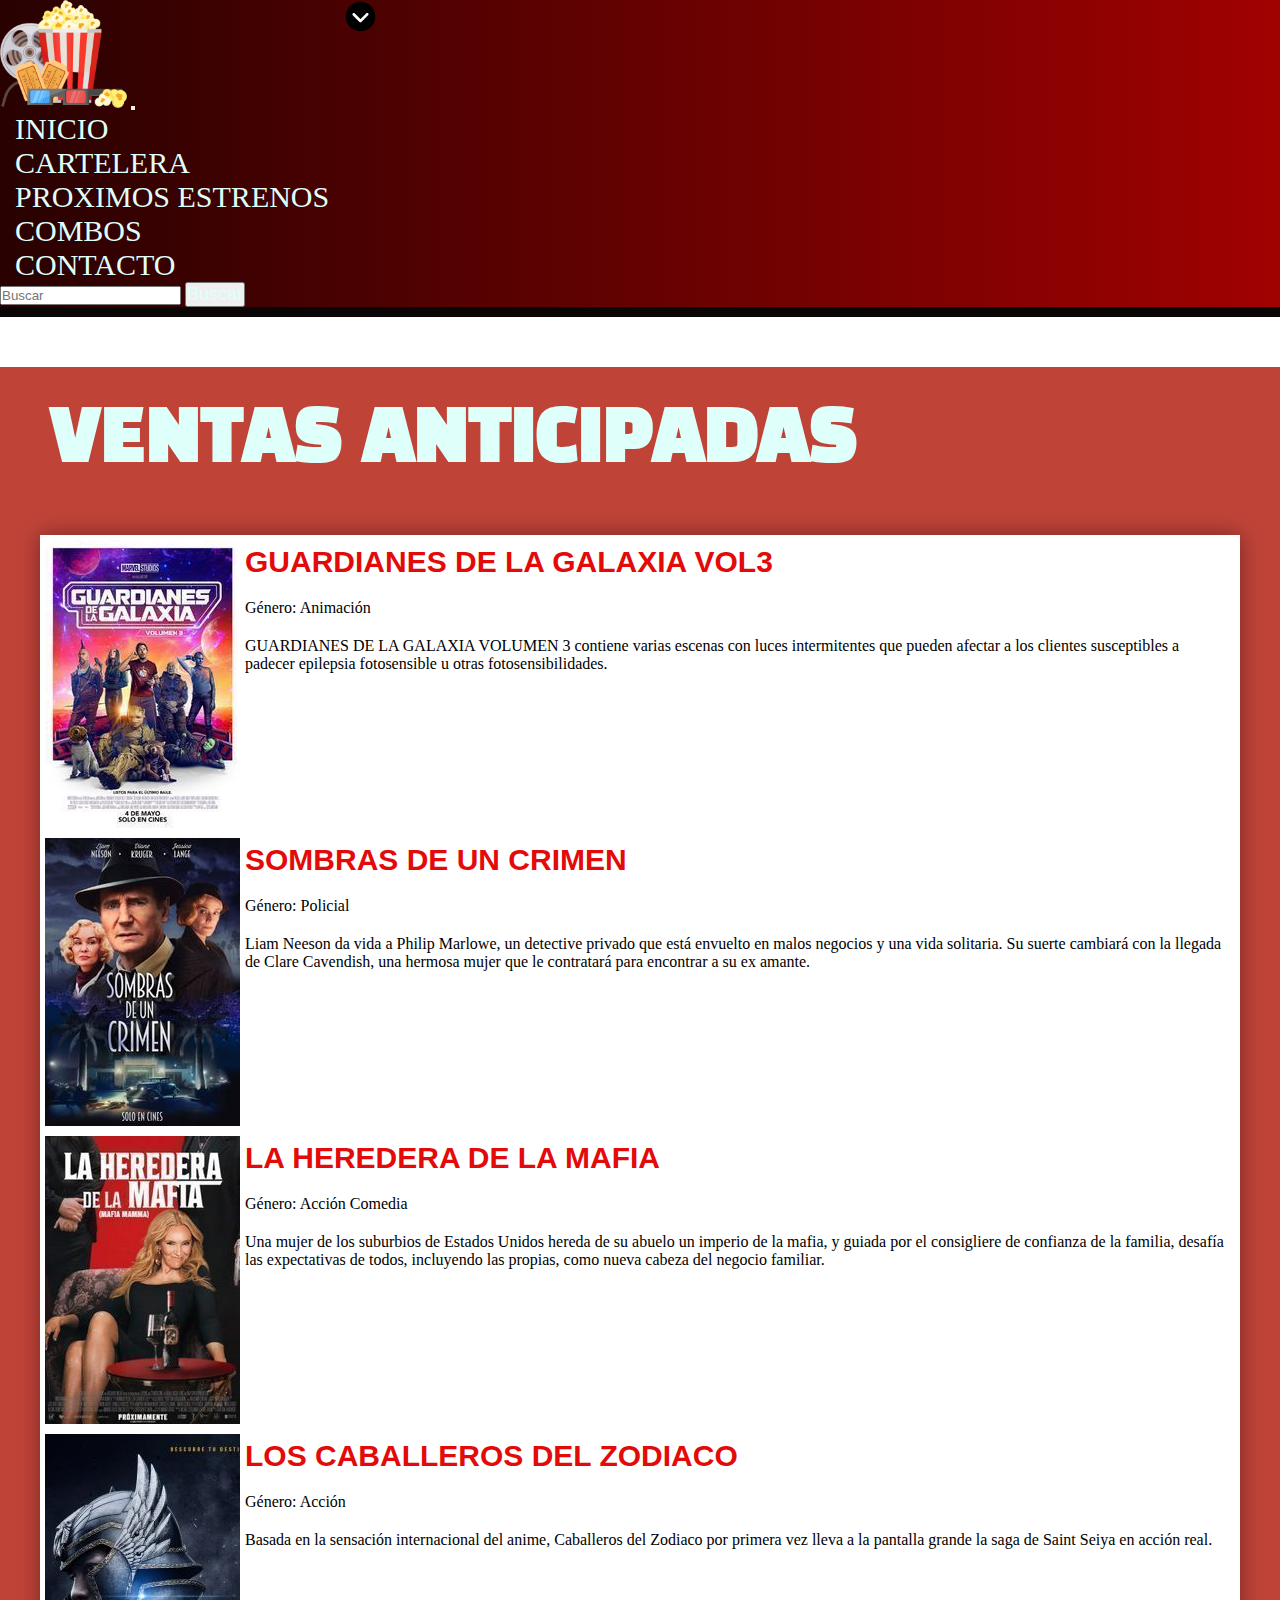
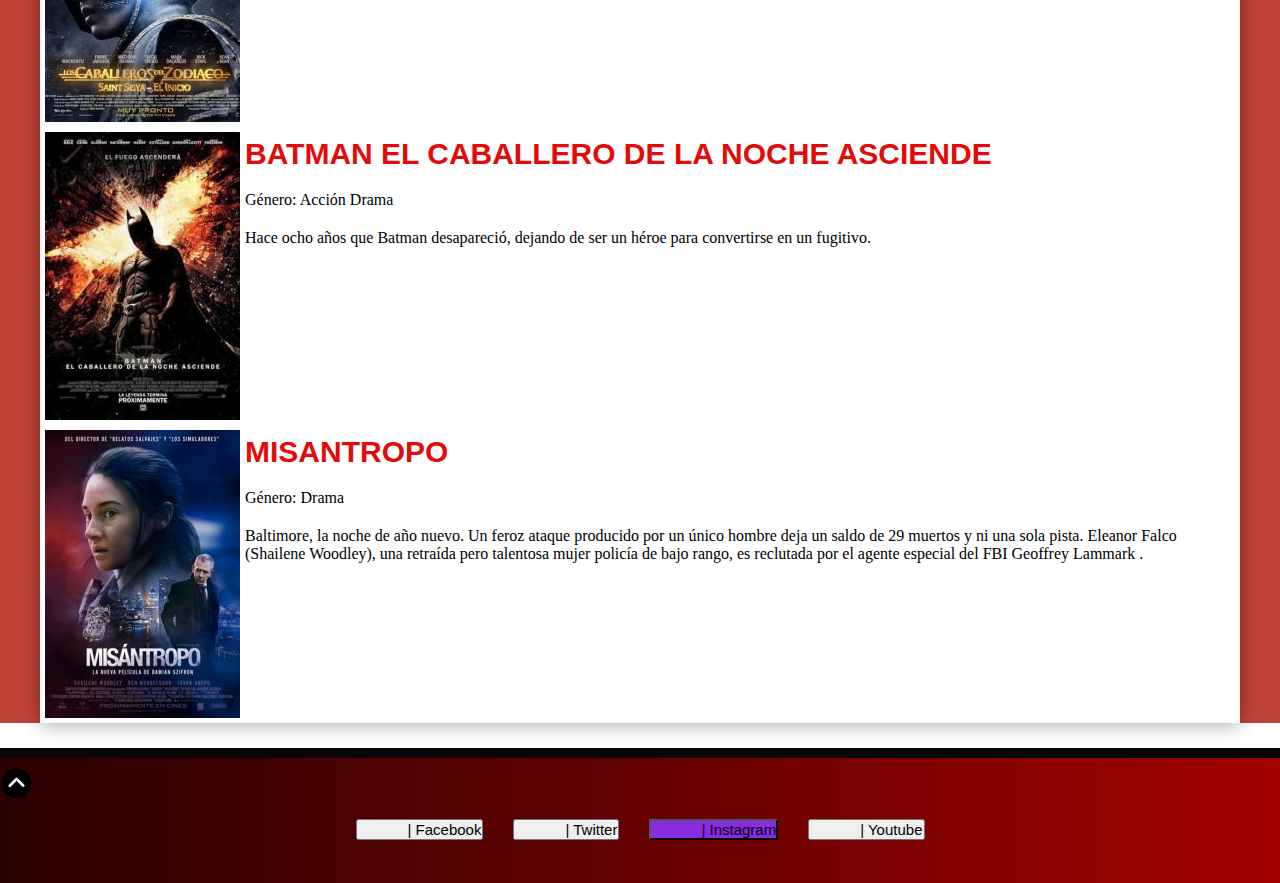
<file: pages/proximos-estrenos.html>
<!DOCTYPE html>
<html lang="en">

<head>
    <meta charset="UTF-8">
    <meta http-equiv="X-UA-Compatible" content="IE=edge">
    <meta name="viewport" content="width=device-width, initial-scale=1.0">

    <!-- Palabras Claves -->
    <meta name="keywords" content="peliculas, movies, próximos estrenos, cine, drama, accion, comedia">
    <!-- Descripción -->
    <meta name="description"
        content="Podrás encontrar un variado repertorio de peliculas y estrenos en 2D y 3D con un CandyBar que te va a sorprender">

    <link rel="stylesheet" href="https://cdnjs.cloudflare.com/ajax/libs/font-awesome/6.1.1/css/all.min.css"
        integrity="sha512-KfkfwYDsLkIlwQp6LFnl8zNdLGxu9YAA1QvwINks4PhcElQSvqcyVLLD9aMhXd13uQjoXtEKNosOWaZqXgel0g=="
        crossorigin="anonymous" referrerpolicy="no-referrer" />
    <link rel="stylesheet" href="https://cdnjs.cloudflare.com/ajax/libs/animate.css/4.1.1/animate.min.css" />
    <link href="https://cdn.jsdelivr.net/npm/bootstrap@5.3.0-alpha3/dist/css/bootstrap.min.css" rel="stylesheet"
        integrity="sha384-KK94CHFLLe+nY2dmCWGMq91rCGa5gtU4mk92HdvYe+M/SXH301p5ILy+dN9+nJOZ" crossorigin="anonymous">
    <link rel="stylesheet" href="../css/style.css">
    <link rel="shortcut icon" href="../recursos/compartidos/icono-cine.png">

    <title>Próximos Estrenos | CINEFANS</title>
</head>

<body>
    <header class="encabezado">
        <nav class="navbar navbar-expand-lg bg-body-tertiary nav-encabezado" id="id-encabezado-proximos-estrenos">
            <div class="container-fluid encabezado-cuerpo">
                <a class="navbar-brand imagen-nav logo-img" href="../index.html"><img
                        src="../recursos/compartidos/logo-cine.png" alt="logo cine"></a>
                <button class="navbar-toggler" type="button" data-bs-toggle="collapse"
                    data-bs-target="#navbarTogglerDemo01" aria-controls="navbarTogglerDemo01" aria-expanded="false"
                    aria-label="Toggle navigation">
                    <span class="navbar-toggler-icon"></span>
                </button>
                <div class="collapse navbar-collapse mi-navbar" id="navbarTogglerDemo01">
                    <ul class="navbar-nav me-auto mb-2 mb-lg-0 lista-enlaces">
                        <li class="nav-item enlace">
                            <a class="nav-link active" href="../index.html">INICIO</a>
                        </li>
                        <li class="nav-item enlace">
                            <a class="nav-link active" aria-current="page" href="./cartelera.html">CARTELERA</a>
                        </li>
                        <li class="nav-item enlace">
                            <a class="nav-link active" href="./proximos-estrenos.html">PROXIMOS ESTRENOS</a>
                        </li>
                        <li class="nav-item enlace">
                            <a class="nav-link active" href="./combos.html">COMBOS</a>
                        </li>
                        <li class="nav-item enlace">
                            <a class="nav-link active" href="./contacto.html">CONTACTO</a>
                        </li>
                    </ul>
                    <form class="d-flex form-btn-buscar" role="buscar">
                        <input class="form-control me-2" type="buscar" placeholder="Buscar" aria-label="Buscar">
                        <button class="btn btn-outline-success boton-buscar" type="submit">Buscar</button>
                    </form>
                </div>
            </div>
            <div>
                <!-- <p>Ir abajo</p>-->
                <a href="#id-footer-proximos-estrenos"><img src="../recursos/compartidos/down-arrow.png" alt="down"></a>
            </div>
        </nav>
    </header>

    <main>
        <div class="proximos-estrenos">
            <h1 class="titulo-importante1">VENTAS ANTICIPADAS</h1>
            <section class="contenedor-proximos-estrenos">
                <article class="film film1">
                    <img class="imgfilm" src="../recursos/proximos-estrenos/guardianes de la galaxia.jpg"
                        alt="guardianes de la galaxia">
                    <div class="info-pelicula">
                        <p class="nombre-pelicula titulo-importante4">GUARDIANES DE LA GALAXIA VOL3</p>
                        <p class="genero-pelicula">Género: Animación</p>
                        <p class="resumen-pelicula">GUARDIANES DE LA GALAXIA VOLUMEN 3 contiene varias escenas con luces
                            intermitentes que pueden afectar a los clientes susceptibles a padecer epilepsia
                            fotosensible u otras fotosensibilidades.</p>
                    </div>
                </article>
                <article class="film film2">
                    <img class="imgfilm" src="../recursos/proximos-estrenos/sombras de un crimen.jpg"
                        alt="sombras de un crimen">
                    <div class="info-pelicula">
                        <p class="nombre-pelicula titulo-importante4">SOMBRAS DE UN CRIMEN</p>
                        <p class="genero-pelicula">Género: Policial</p>
                        <p class="resumen-pelicula">Liam Neeson da vida a Philip Marlowe, un detective privado que está
                            envuelto en malos negocios y una vida solitaria. Su suerte cambiará con la llegada de Clare
                            Cavendish, una hermosa mujer que le contratará para encontrar a su ex amante.</p>
                    </div>
                </article>
                <article class="film film3">
                    <img class="imgfilm" src="../recursos/proximos-estrenos/la heredera de la mafia.jpg"
                        alt="la heredera de la mafia">
                    <div class="info-pelicula">
                        <p class="nombre-pelicula titulo-importante4">LA HEREDERA DE LA MAFIA</p>
                        <p class="genero-pelicula">Género: Acción Comedia</p>
                        <p class="resumen-pelicula">Una mujer de los suburbios de Estados Unidos hereda de su abuelo un
                            imperio de la mafia, y guiada por el consigliere de confianza de la familia, desafía las
                            expectativas de todos, incluyendo las propias, como nueva cabeza del negocio familiar.</p>
                    </div>
                </article>
                <article class="film film4">
                    <img class="imgfilm" src="../recursos/proximos-estrenos/los caballeros del zodiaco.jpg"
                        alt="los caballeros del zodiaco">
                    <div class="info-pelicula">
                        <p class="nombre-pelicula titulo-importante4">LOS CABALLEROS DEL ZODIACO</p>
                        <p class="genero-pelicula">Género: Acción</p>
                        <p class="resumen-pelicula">Basada en la sensación internacional del anime, Caballeros del
                            Zodiaco por primera vez lleva a la pantalla grande la saga de Saint Seiya en acción real.
                        </p>
                    </div>
                </article>
                <article class="film film5">
                    <img class="imgfilm"
                        src="../recursos/proximos-estrenos/batman el caballero de la noche asciende.jpg"
                        alt="batman el caballero de la noche asciende">
                    <div class="info-pelicula">
                        <p class="nombre-pelicula titulo-importante4">BATMAN EL CABALLERO DE LA NOCHE ASCIENDE</p>
                        <p class="genero-pelicula">Género: Acción Drama</p>
                        <p class="resumen-pelicula">Hace ocho años que Batman desapareció, dejando de ser un héroe para
                            convertirse en un fugitivo.</p>
                    </div>
                </article>
                <article class="film film6">
                    <img class="imgfilm" src="../recursos/proximos-estrenos/misantropo.jpg" alt="misantropo">
                    <div class="info-pelicula">
                        <p class="nombre-pelicula titulo-importante4">MISANTROPO</p>
                        <p class="genero-pelicula">Género: Drama</p>
                        <p class="resumen-pelicula">Baltimore, la noche de año nuevo. Un feroz ataque producido por un
                            único hombre deja un saldo de 29 muertos y ni una sola pista. Eleanor Falco (Shailene
                            Woodley), una retraída pero talentosa mujer policía de bajo rango, es reclutada por el
                            agente especial del FBI Geoffrey Lammark .</p>
                    </div>
                </article>
            </section>
        </div>
    </main>

    <footer id="id-footer-proximos-estrenos" class="pie">
        <!-- <p>Ir arriba</p>  -->
        <a href="#id-encabezado-proximos-estrenos"><img src="../recursos/compartidos/up-arrow.png" alt="up"></a>
        <section class="contacto">
            <!-- <a href="#"><i class="fa-brands fa-facebook"></i></a>
            <a href="#"><i class="fa-brands fa-twitter"></i></a>
            <a href="#"><i class="fa-brands fa-instagram-square"></i></a> -->
            <button class="btn btn-primary"><span class="fa  fa-brands  fa-facebook"></span> | Facebook</button>
            <button class="btn btn-info"><span class="fa fa-brands fa-twitter"></span> | Twitter</button>
            <button class="btn btn-secondary"><span class="fa fa-brands fa-instagram"></span> | Instagram</button>
            <button class="btn btn-danger"><span class="fa fa-brands fa-youtube"></span> | Youtube</button>
        </section>
    </footer>

    <script src="https://cdn.jsdelivr.net/npm/bootstrap@5.3.0-alpha3/dist/js/bootstrap.bundle.min.js"
        integrity="sha384-ENjdO4Dr2bkBIFxQpeoTz1HIcje39Wm4jDKdf19U8gI4ddQ3GYNS7NTKfAdVQSZe"
        crossorigin="anonymous"></script>

</body>

</html>
</file>
<file: css/style.css>
/* selector universal  */
@import url("https://fonts.googleapis.com/css2?family=Anybody:wght@200&family=Asap:ital@1&family=Dancing+Script:wght@700&family=Nunito+Sans:wght@700&family=Pacifico&display=swap");
@import url("https://fonts.googleapis.com/css2?family=Black+Han+Sans&display=swap");
* {
  margin: 0;
  padding: 0;
  box-sizing: border-box; }

/*VARIABLES GLOBALES*/
.configBasica_GridPage, .cartelera .contenedor-cartelera, .combos .contenedor-combos, .proximos-estrenos .contenedor-proximos-estrenos {
  margin: 25px auto;
  width: 1600px;
  background-color: white;
  box-shadow: 0 0 20px rgba(0, 0, 0, 0.401); }

.config-titulo-importante1, .titulos .titulo-importante1, .cartelera .titulo-importante1, .combos .titulo-importante1, .proximos-estrenos .titulo-importante1 {
  text-align: left;
  color: #dffffb;
  margin: 50px;
  padding-top: 30px; }

.config-titulo-importante4, .cartelera .contenedor-cartelera .film .info-pelicula .titulo-importante4, .combos .contenedor-combos .film .info-combo .titulo-importante4, .proximos-estrenos .contenedor-proximos-estrenos .film .info-pelicula .titulo-importante4 {
  text-align: left;
  color: #e30a0a;
  margin: 10px; }

@keyframes cambiar {
  0% {
    margin-top: 0px; }
  20% {
    margin-top: 0px; }
  25% {
    margin-top: -40px; }
  50% {
    margin-top: -40px; }
  55% {
    margin-top: -80px; }
  80% {
    margin-top: -80px; }
  85% {
    margin-top: -40px; }
  95% {
    margin-top: -40px; }
  100% {
    margin-top: 0px; } }

.nav-encabezado {
  min-height: 15vh;
  background-image: linear-gradient(to right, #290101, #510101, #790101, #a10101);
  border-bottom: 10px solid #0b0606;
  width: 100%;
  display: flex;
  flex-direction: row;
  flex-wrap: wrap;
  justify-content: baseline;
  align-items: flex-start;
  align-content: space-between; }
  .nav-encabezado .encabezado-cuerpo .logo-img img {
    height: 12vh; }
  .nav-encabezado .encabezado-cuerpo .mi-navbar .lista-enlaces .enlace a {
    text-decoration: none;
    color: #dffffb;
    font-size: 30px;
    margin: 15px; }
    .nav-encabezado .encabezado-cuerpo .mi-navbar .lista-enlaces .enlace a:hover {
      color: #ebd219;
      background-color: transparent;
      font-weight: bold; }
  .nav-encabezado .encabezado-cuerpo .mi-navbar .form-btn-buscar .boton-buscar {
    margin-right: 20px;
    color: #dffffb;
    font-size: 18px; }
    .nav-encabezado .encabezado-cuerpo .mi-navbar .form-btn-buscar .boton-buscar:hover {
      background-color: #ebd219; }
  .nav-encabezado div .down-arrow {
    animation: animate__animated animate__bounce;
    animation-duration: 5s; }
    .nav-encabezado div .down-arrow:hover {
      animation: animate__animated animate__bounce;
      animation-duration: 5s; }

/* MEDIA QUERIES*/
@media (min-width: 600px) and (max-width: 1000px) {
  .nav-encabezado .encabezado-cuerpo .mi-navbar .lista-enlaces .enlace a {
    font-size: 25px; } }

@media (min-width: 350px) and (max-width: 599px) {
  .nav-encabezado .encabezado-cuerpo .mi-navbar .lista-enlaces .enlace a {
    font-size: 20px; } }

@media (max-width: 349px) {
  .nav-encabezado .encabezado-cuerpo .mi-navbar .lista-enlaces .enlace a {
    font-size: 15px; } }

.pie {
  padding-bottom: 20px;
  background-image: linear-gradient(to right, #290101, #510101, #790101, #a10101);
  border-top: 10px solid #0b0606;
  min-height: 15vh;
  width: 100%;
  display: flex;
  flex-direction: column;
  flex-wrap: wrap;
  justify-content: center;
  align-items: flex-start;
  align-content: space-between; }
  .pie .contacto {
    width: 100%;
    text-align: center;
    color: blue;
    display: flex;
    flex-direction: row;
    flex-wrap: wrap;
    justify-content: center;
    align-items: center;
    align-content: space-between; }
    .pie .contacto a {
      color: blue;
      font-size: 35px;
      margin: 15px 15px;
      padding-left: 50px; }
      .pie .contacto a:hover {
        color: #333;
        font-size: 40px; }
    .pie .contacto button {
      font-size: 15px;
      margin: 15px 15px;
      padding-left: 50px; }
      .pie .contacto button:hover {
        font-size: 20px; }
    .pie .contacto .btn-secondary {
      background-color: blueviolet; }

/* MEDIA QUERIES*/
@media (max-width: 349px) {
  .pie .contacto a {
    font-size: 35px;
    margin: 10px 10px;
    padding-left: 38px; } }

/*MAIN INDEX*/
.titulos {
  background-image: url("../recursos/inicio/portadaCine.jpg");
  min-height: 70vh;
  height: auto;
  background-position: center;
  background-size: cover;
  background-repeat: no-repeat;
  display: flex;
  flex-direction: column;
  flex-wrap: wrap;
  justify-content: baseline;
  align-items: center;
  align-content: space-between; }
  .titulos .titulo-importante1 {
    font-weight: bold;
    font-size: 80px;
    font-family: "Black Han Sans", sans-serif; }
  .titulos .titulo-importante2 {
    text-align: left;
    font-size: 60px;
    font-family: "Black Han Sans", sans-serif;
    text-decoration: underline;
    color: #dffffb;
    margin: 50px; }
  .titulos .titulo-importante3 {
    text-align: left;
    font-style: normal;
    font-size: 50px;
    font-family: Arial, Helvetica, sans-serif;
    color: #ebd219;
    margin: 50px; }
  .titulos .contenedor-lista-animada {
    display: flex;
    height: 40px;
    color: #fff;
    font-size: 40px;
    line-height: 40px;
    top: 0;
    right: 0;
    bottom: 0;
    left: 0;
    margin: auto;
    overflow: hidden; }
    .titulos .contenedor-lista-animada .lista-animada {
      list-style: none;
      padding-left: 10px;
      animation: cambiar 10s infinite; }

/* MEDIA QUERIES*/
@media (min-width: 1400px) and (max-width: 1600px) {
  .titulos .titulo-importante1 {
    font-size: 70px; }
  .titulos .titulo-importante2 {
    font-size: 50px; }
  .titulos .titulo-importante3 {
    font-size: 40px; } }

@media (min-width: 1200px) and (max-width: 1399px) {
  .titulos .titulo-importante1 {
    font-size: 70px; }
  .titulos .titulo-importante2 {
    font-size: 50px; }
  .titulos .titulo-importante3 {
    font-size: 40px; } }

@media (min-width: 600px) and (max-width: 1199px) {
  .titulos .titulo-importante1 {
    font-size: 60px; }
  .titulos .titulo-importante2 {
    font-size: 40px; }
  .titulos .titulo-importante3 {
    font-size: 30px; } }

@media (min-width: 500px) and (max-width: 599px) {
  .titulos .titulo-importante1 {
    font-size: 60px; }
  .titulos .titulo-importante2 {
    font-size: 40px; }
  .titulos .titulo-importante3 {
    font-size: 30px; }
  .titulos .contenedor-lista-animada {
    font-size: 35px; } }

@media (min-width: 386px) and (max-width: 499px) {
  .titulos .titulo-importante1 {
    font-size: 50px; }
  .titulos .titulo-importante2 {
    font-size: 30px; }
  .titulos .titulo-importante3 {
    font-size: 20px; }
  .titulos .contenedor-lista-animada {
    font-size: 30px; } }

@media (min-width: 350px) and (max-width: 385px) {
  .titulos .titulo-importante1 {
    font-size: 50px; }
  .titulos .titulo-importante2 {
    font-size: 30px; }
  .titulos .titulo-importante3 {
    font-size: 20px; }
  .titulos .contenedor-lista-animada {
    font-size: 25px; } }

@media (max-width: 349px) {
  .titulos .titulo-importante1 {
    font-size: 40px; }
  .titulos .titulo-importante2 {
    font-size: 30px; }
  .titulos .titulo-importante3 {
    font-size: 20px; }
  .titulos .contenedor-lista-animada {
    font-size: 20px; } }

.cartelera {
  background-color: #c04338;
  min-height: 70vh; }
  .cartelera .titulo-importante1 {
    font-weight: bold;
    font-size: 80px;
    font-family: "Black Han Sans", sans-serif; }
  .cartelera .contenedor-cartelera {
    display: grid;
    grid-template-columns: repeat(3, 1fr);
    grid-template-rows: repeat(3, 1fr);
    grid-template-areas: "film1 film2 film3" "film4 film5 film6" "film7 film8 film9";
    height: 1000px; }
    .cartelera .contenedor-cartelera .film1 {
      grid-area: film1; }
    .cartelera .contenedor-cartelera .film2 {
      grid-area: film2; }
    .cartelera .contenedor-cartelera .film3 {
      grid-area: film3; }
    .cartelera .contenedor-cartelera .film4 {
      grid-area: film4; }
    .cartelera .contenedor-cartelera .film5 {
      grid-area: film5; }
    .cartelera .contenedor-cartelera .film6 {
      grid-area: film6; }
    .cartelera .contenedor-cartelera .film7 {
      grid-area: film7; }
    .cartelera .contenedor-cartelera .film8 {
      grid-area: film8; }
    .cartelera .contenedor-cartelera .film9 {
      grid-area: film9; }
    .cartelera .contenedor-cartelera .film .imgfilm {
      float: left;
      margin: 5px;
      background-position: center;
      background-size: cover;
      background-repeat: no-repeat;
      transition: 0.5s; }
      .cartelera .contenedor-cartelera .film .imgfilm:hover {
        transform: scale(1.1); }
    .cartelera .contenedor-cartelera .film .info-pelicula .titulo-importante4 {
      font-style: normal;
      font-weight: bold;
      font-size: 30px;
      font-family: Arial, Helvetica, sans-serif; }
    .cartelera .contenedor-cartelera .film .info-pelicula .genero-pelicula {
      padding: 10px; }
    .cartelera .contenedor-cartelera .film .info-pelicula .resumen-pelicula {
      padding: 10px; }

/* MEDIA QUERIES*/
@media (min-width: 1400px) and (max-width: 1600px) {
  .cartelera .titulo-importante1 {
    font-size: 70px; }
  .cartelera .contenedor-cartelera {
    grid-template-columns: repeat(2, 1fr);
    grid-template-rows: repeat(5, 1fr);
    grid-template-areas: "film1 film2" "film3 film4" "film5 film6" "film7 film8" "film9 film9";
    width: 1400px;
    height: auto; } }

@media (min-width: 1200px) and (max-width: 1399px) {
  .cartelera .titulo-importante1 {
    font-size: 70px; }
  .cartelera .contenedor-cartelera {
    grid-template-columns: repeat(1, 1fr);
    grid-template-rows: repeat(9, 1fr);
    grid-template-areas: "film1" "film2" "film3" "film4" "film5" "film6" "film7" "film8" "film9";
    width: 1200px;
    height: auto; } }

@media (min-width: 600px) and (max-width: 1199px) {
  .cartelera .titulo-importante1 {
    font-size: 60px; }
  .cartelera .contenedor-cartelera {
    grid-template-columns: repeat(1, 1fr);
    grid-template-rows: repeat(9, 1fr);
    grid-template-areas: "film1" "film2" "film3" "film4" "film5" "film6" "film7" "film8" "film9";
    width: 600px;
    height: auto; }
    .cartelera .contenedor-cartelera .film .info-pelicula .titulo-importante4 {
      font-style: normal;
      font-weight: bold;
      font-size: 20px;
      font-family: Arial, Helvetica, sans-serif; }
    .cartelera .contenedor-cartelera .film .imgfilm {
      max-width: 500px; } }

@media (min-width: 400px) and (max-width: 599px) {
  .cartelera .titulo-importante1 {
    font-size: 50px; }
  .cartelera .contenedor-cartelera {
    grid-template-columns: repeat(1, 1fr);
    grid-template-rows: repeat(9, 1fr);
    grid-template-areas: "film1" "film2" "film3" "film4" "film5" "film6" "film7" "film8" "film9";
    width: 400px;
    height: auto; }
    .cartelera .contenedor-cartelera .film .info-pelicula .titulo-importante4 {
      font-style: normal;
      font-weight: bold;
      font-size: 20px;
      font-family: Arial, Helvetica, sans-serif; }
    .cartelera .contenedor-cartelera .film .info-pelicula .genero-pelicula {
      font-size: 15px; }
    .cartelera .contenedor-cartelera .film .info-pelicula .resumen-pelicula {
      font-size: 15px; }
    .cartelera .contenedor-cartelera .film .imgfilm {
      max-width: 300px; } }

@media (min-width: 350px) and (max-width: 399px) {
  .cartelera .titulo-importante1 {
    font-size: 40px; }
  .cartelera .contenedor-cartelera {
    grid-template-columns: repeat(1, 1fr);
    grid-template-rows: repeat(9, 1fr);
    grid-template-areas: "film1" "film2" "film3" "film4" "film5" "film6" "film7" "film8" "film9";
    width: 350px;
    height: auto; }
    .cartelera .contenedor-cartelera .film .info-pelicula .titulo-importante4 {
      font-style: normal;
      font-weight: bold;
      font-size: 20px;
      font-family: Arial, Helvetica, sans-serif; }
    .cartelera .contenedor-cartelera .film .info-pelicula .genero-pelicula {
      font-size: 15px; }
    .cartelera .contenedor-cartelera .film .info-pelicula .resumen-pelicula {
      font-size: 15px; }
    .cartelera .contenedor-cartelera .film .imgfilm {
      max-width: 300px; } }

@media (min-width: 300px) and (max-width: 349px) {
  .cartelera .titulo-importante1 {
    font-size: 30px; }
  .cartelera .contenedor-cartelera {
    grid-template-columns: repeat(1, 1fr);
    grid-template-rows: repeat(9, 1fr);
    grid-template-areas: "film1" "film2" "film3" "film4" "film5" "film6" "film7" "film8" "film9";
    width: 310px;
    height: auto; }
    .cartelera .contenedor-cartelera .film .info-pelicula .titulo-importante4 {
      font-style: normal;
      font-weight: bold;
      font-size: 15px;
      font-family: Arial, Helvetica, sans-serif; }
    .cartelera .contenedor-cartelera .film .info-pelicula .genero-pelicula {
      font-size: 13px; }
    .cartelera .contenedor-cartelera .film .info-pelicula .resumen-pelicula {
      font-size: 13px; }
    .cartelera .contenedor-cartelera .film .imgfilm {
      max-width: 250px; } }

@media (max-width: 299px) {
  .cartelera .titulo-importante1 {
    font-size: 30px; }
  .cartelera .contenedor-cartelera {
    grid-template-columns: repeat(1, 1fr);
    grid-template-rows: repeat(9, 1fr);
    grid-template-areas: "film1" "film2" "film3" "film4" "film5" "film6" "film7" "film8" "film9";
    width: 230px;
    height: auto; }
    .cartelera .contenedor-cartelera .film .info-pelicula .titulo-importante4 {
      font-style: normal;
      font-weight: bold;
      font-size: 15px;
      font-family: Arial, Helvetica, sans-serif; }
    .cartelera .contenedor-cartelera .film .info-pelicula .genero-pelicula {
      font-size: 13px; }
    .cartelera .contenedor-cartelera .film .info-pelicula .resumen-pelicula {
      font-size: 13px; }
    .cartelera .contenedor-cartelera .film .imgfilm {
      max-width: 200px; } }

.combos {
  background-color: #c04338;
  min-height: 70vh; }
  .combos .titulo-importante1 {
    font-weight: bold;
    font-size: 80px;
    font-family: "Black Han Sans", sans-serif; }
  .combos .contenedor-combos {
    display: grid;
    grid-template-columns: repeat(2, 1fr);
    grid-template-rows: repeat(2, 1fr);
    grid-template-areas: "film1 film2" "film3 film4";
    height: 600px; }
    .combos .contenedor-combos .film1 {
      grid-area: film1; }
    .combos .contenedor-combos .film2 {
      grid-area: film2; }
    .combos .contenedor-combos .film3 {
      grid-area: film3; }
    .combos .contenedor-combos .film4 {
      grid-area: film4; }
    .combos .contenedor-combos .film .imgfilm {
      float: left;
      margin: 5px;
      background-position: center;
      background-size: cover;
      background-repeat: no-repeat;
      transition: 0.5s; }
      .combos .contenedor-combos .film .imgfilm:hover {
        transform: scale(1.1); }
    .combos .contenedor-combos .film .info-combo .titulo-importante4 {
      font-style: normal;
      font-weight: bold;
      font-size: 30px;
      font-family: Arial, Helvetica, sans-serif; }
    .combos .contenedor-combos .film .info-combo .disponible-combo {
      padding-left: 20px; }

/* MEDIA QUERIES*/
@media (min-width: 1400px) and (max-width: 1600px) {
  .combos .titulo-importante1 {
    font-size: 70px; }
  .combos .contenedor-combos {
    width: 1400px;
    height: auto; } }

@media (min-width: 1200px) and (max-width: 1399px) {
  .combos .titulo-importante1 {
    font-size: 70px; }
  .combos .contenedor-combos {
    grid-template-columns: repeat(1, 1fr);
    grid-template-rows: repeat(4, 1fr);
    grid-template-areas: "film1" "film2" "film3" "film4";
    width: 1200px;
    height: auto; } }

@media (min-width: 600px) and (max-width: 1199px) {
  .combos .titulo-importante1 {
    font-size: 60px; }
  .combos .contenedor-combos {
    grid-template-columns: repeat(1, 1fr);
    grid-template-rows: repeat(4, 1fr);
    grid-template-areas: "film1" "film2" "film3" "film4";
    width: 600px;
    height: auto; }
    .combos .contenedor-combos .film .imgfilm {
      max-width: 500px; } }

@media (min-width: 400px) and (max-width: 599px) {
  .combos .titulo-importante1 {
    font-size: 50px; }
  .combos .contenedor-combos {
    grid-template-columns: repeat(1, 1fr);
    grid-template-rows: repeat(4, 1fr);
    grid-template-areas: "film1" "film2" "film3" "film4";
    width: 400px;
    height: auto; }
    .combos .contenedor-combos .film .imgfilm {
      max-width: 300px; }
    .combos .contenedor-combos .film .info-combo .titulo-importante4 {
      font-size: 25px; }
    .combos .contenedor-combos .film .info-combo .disponible-combo {
      font-size: 15x; } }

@media (min-width: 350px) and (max-width: 399px) {
  .combos .titulo-importante1 {
    font-size: 50px; }
  .combos .contenedor-combos {
    grid-template-columns: repeat(1, 1fr);
    grid-template-rows: repeat(4, 1fr);
    grid-template-areas: "film1" "film2" "film3" "film4";
    width: 300px;
    height: auto; }
    .combos .contenedor-combos .film .imgfilm {
      max-width: 200px; }
    .combos .contenedor-combos .film .info-combo .titulo-importante4 {
      font-size: 25px; }
    .combos .contenedor-combos .film .info-combo .disponible-combo {
      font-size: 12px; } }

@media (min-width: 300px) and (max-width: 349px) {
  .combos .titulo-importante1 {
    font-size: 40px; }
  .combos .contenedor-combos {
    grid-template-columns: repeat(1, 1fr);
    grid-template-rows: repeat(4, 1fr);
    grid-template-areas: "film1" "film2" "film3" "film4";
    width: 300px;
    height: auto; }
    .combos .contenedor-combos .film .imgfilm {
      max-width: 200px; }
    .combos .contenedor-combos .film .info-combo .titulo-importante4 {
      font-size: 25px; }
    .combos .contenedor-combos .film .info-combo .disponible-combo {
      font-size: 12px; } }

@media (max-width: 299px) {
  .combos .titulo-importante1 {
    font-size: 30px; }
  .combos .contenedor-combos {
    grid-template-columns: repeat(1, 1fr);
    grid-template-rows: repeat(4, 1fr);
    grid-template-areas: "film1" "film2" "film3" "film4";
    width: 230px;
    height: auto; }
    .combos .contenedor-combos .film .imgfilm {
      max-width: 200px; }
    .combos .contenedor-combos .film .info-combo .titulo-importante4 {
      font-size: 25px; }
    .combos .contenedor-combos .film .info-combo .disponible-combo {
      font-size: 10px; } }

.titulos .titulo-importante5 {
  text-align: left;
  font-style: normal;
  font-weight: bold;
  font-size: 30px;
  font-family: Arial, Helvetica, sans-serif;
  color: white;
  margin: 10px; }

.titulos .formularioContacto {
  background-color: #c04338;
  font-size: 30px;
  margin-top: 10px;
  margin-bottom: 10px;
  display: flex;
  flex-direction: column;
  flex-wrap: wrap;
  justify-content: baseline;
  align-items: flex-start;
  align-content: space-between; }
  .titulos .formularioContacto .formularioContacto__dato {
    display: flex;
    flex-direction: row;
    flex-wrap: wrap;
    justify-content: space-around;
    align-items: baseline;
    align-content: space-around;
    padding: 15px;
    margin: 5px; }
    .titulos .formularioContacto .formularioContacto__dato .formularioContacto__dato--lbl-form {
      padding-right: 20px; }
  .titulos .formularioContacto .formularioContacto__opcional textarea {
    background-color: lightpink;
    font-size: 20px;
    font-family: Arial, Helvetica, sans-serif; }
  .titulos .formularioContacto .formularioContacto__obligatorio input {
    background-color: lightpink;
    font-size: 20px;
    font-family: Arial, Helvetica, sans-serif; }
  .titulos .formularioContacto .formularioContacto__obligatorio select {
    background-color: lightpink;
    font-size: 20px;
    font-family: Arial, Helvetica, sans-serif; }
  .titulos .formularioContacto .formularioContacto__opcional input {
    background-color: lightsalmon;
    font-size: 20px; }
  .titulos .formularioContacto .formularioContacto__btnEnviar {
    padding: 15px;
    margin: 5px; }

/* MEDIA QUERIES */
@media (min-width: 450px) and (max-width: 600px) {
  .titulos .titulo-importante1 {
    font-size: 50px; }
  .titulos .titulo-importante5 {
    font-size: 20px; }
  .titulos .formularioContacto .formularioContacto__dato {
    padding: 15px;
    margin: 5px; }
    .titulos .formularioContacto .formularioContacto__dato .formularioContacto__dato--lbl-form {
      font-size: 25px; }
  .titulos .formularioContacto .formularioContacto__btnEnviar {
    font-size: 25px;
    padding: 15px;
    margin: 5px; } }

@media (min-width: 386px) and (max-width: 449px) {
  .titulos .titulo-importante1 {
    font-size: 40px; }
  .titulos .titulo-importante5 {
    font-size: 20px; }
  .titulos .formularioContacto .formularioContacto__opcional textarea {
    font-size: 20px; }
  .titulos .formularioContacto .formularioContacto__obligatorio input {
    font-size: 20px; }
  .titulos .formularioContacto .formularioContacto__obligatorio select {
    font-size: 20px; }
  .titulos .formularioContacto .formularioContacto__opcional input {
    font-size: 20px; }
  .titulos .formularioContacto .formularioContacto__dato {
    padding: 15px;
    margin: 5px; }
    .titulos .formularioContacto .formularioContacto__dato .formularioContacto__dato--lbl-form {
      font-size: 20px; }
  .titulos .formularioContacto .formularioContacto__btnEnviar {
    font-size: 20px;
    padding: 15px;
    margin: 5px; } }

@media (min-width: 350px) and (max-width: 385px) {
  .titulos .titulo-importante1 {
    font-size: 35px; }
  .titulos .titulo-importante5 {
    font-size: 15px; }
  .titulos .formularioContacto .formularioContacto__opcional textarea {
    font-size: 15px; }
  .titulos .formularioContacto .formularioContacto__obligatorio input {
    font-size: 15px; }
  .titulos .formularioContacto .formularioContacto__obligatorio select {
    font-size: 15px; }
  .titulos .formularioContacto .formularioContacto__opcional input {
    font-size: 15px; }
  .titulos .formularioContacto .formularioContacto__dato {
    padding: 15px;
    margin: 5px; }
    .titulos .formularioContacto .formularioContacto__dato .formularioContacto__dato--lbl-form {
      font-size: 15px; }
  .titulos .formularioContacto .titulos .formularioContacto .formularioContacto__btnEnviar {
    font-size: 15px;
    padding: 15px;
    margin: 5px; } }

@media (max-width: 350px) {
  .titulos .titulo-importante1 {
    font-size: 30px; }
  .titulos .titulo-importante5 {
    font-size: 13px; }
  .titulos .formularioContacto .formularioContacto__opcional textarea {
    font-size: 12px; }
  .titulos .formularioContacto .formularioContacto__obligatorio input {
    font-size: 12px; }
  .titulos .formularioContacto .formularioContacto__obligatorio select {
    font-size: 12px; }
  .titulos .formularioContacto .formularioContacto__opcional input {
    font-size: 12px; }
  .titulos .formularioContacto .formularioContacto__dato {
    padding: 10px;
    margin: 5px; }
    .titulos .formularioContacto .formularioContacto__dato .formularioContacto__dato--lbl-form {
      font-size: 12px; }
  .titulos .formularioContacto .formularioContacto__btnEnviar {
    font-size: 12px;
    padding: 10px;
    margin: 5px; } }

.proximos-estrenos {
  background-color: #c04338;
  min-height: 70vh; }
  .proximos-estrenos .titulo-importante1 {
    font-weight: bold;
    font-size: 80px;
    font-family: "Black Han Sans", sans-serif; }
  .proximos-estrenos .contenedor-proximos-estrenos {
    display: grid;
    grid-template-columns: repeat(3, 1fr);
    grid-template-rows: repeat(2, 1fr);
    grid-template-areas: "film1 film2 film3" "film4 film5 film6";
    height: 700px; }
    .proximos-estrenos .contenedor-proximos-estrenos .film1 {
      grid-area: film1; }
    .proximos-estrenos .contenedor-proximos-estrenos .film2 {
      grid-area: film2; }
    .proximos-estrenos .contenedor-proximos-estrenos .film3 {
      grid-area: film3; }
    .proximos-estrenos .contenedor-proximos-estrenos .film4 {
      grid-area: film4; }
    .proximos-estrenos .contenedor-proximos-estrenos .film5 {
      grid-area: film5; }
    .proximos-estrenos .contenedor-proximos-estrenos .film6 {
      grid-area: film6; }
    .proximos-estrenos .contenedor-proximos-estrenos .film .imgfilm {
      float: left;
      margin: 5px;
      background-position: center;
      background-size: cover;
      background-repeat: no-repeat;
      transition: 0.5s; }
      .proximos-estrenos .contenedor-proximos-estrenos .film .imgfilm:hover {
        transform: scale(1.1); }
    .proximos-estrenos .contenedor-proximos-estrenos .film .info-pelicula .titulo-importante4 {
      font-style: normal;
      font-weight: bold;
      font-size: 30px;
      font-family: Arial, Helvetica, sans-serif; }
    .proximos-estrenos .contenedor-proximos-estrenos .film .info-pelicula .genero-pelicula {
      padding: 10px; }
    .proximos-estrenos .contenedor-proximos-estrenos .film .info-pelicula .resumen-pelicula {
      padding: 10px; }

/* MEDIA QUERIES*/
@media (min-width: 1400px) and (max-width: 1600px) {
  .proximos-estrenos .titulo-importante1 {
    font-size: 70px; }
  .proximos-estrenos .contenedor-proximos-estrenos {
    grid-template-columns: repeat(2, 1fr);
    grid-template-rows: repeat(3, 1fr);
    grid-template-areas: "film1 film2" "film3 film4" "film5 film6";
    width: 1400px;
    height: auto; } }

@media (min-width: 1200px) and (max-width: 1399px) {
  .proximos-estrenos .titulo-importante1 {
    font-size: 70px; }
  .proximos-estrenos .contenedor-proximos-estrenos {
    grid-template-columns: repeat(1, 1fr);
    grid-template-rows: repeat(6, 1fr);
    grid-template-areas: "film1" "film2" "film3" "film4" "film5" "film6";
    width: 1200px;
    height: auto; } }

@media (min-width: 600px) and (max-width: 1199px) {
  .proximos-estrenos .titulo-importante1 {
    font-size: 60px; }
  .proximos-estrenos .contenedor-proximos-estrenos {
    grid-template-columns: repeat(1, 1fr);
    grid-template-rows: repeat(6, 1fr);
    grid-template-areas: "film1" "film2" "film3" "film4" "film5" "film6";
    width: 600px;
    height: auto; }
    .proximos-estrenos .contenedor-proximos-estrenos .film .imgfilm {
      max-width: 500px; } }

@media (min-width: 400px) and (max-width: 599px) {
  .proximos-estrenos .titulo-importante1 {
    font-size: 50px; }
  .proximos-estrenos .contenedor-proximos-estrenos {
    grid-template-columns: repeat(1, 1fr);
    grid-template-rows: repeat(6, 1fr);
    grid-template-areas: "film1" "film2" "film3" "film4" "film5" "film6";
    width: 400px;
    height: auto; }
    .proximos-estrenos .contenedor-proximos-estrenos .film .imgfilm {
      max-width: 300px; }
    .proximos-estrenos .contenedor-proximos-estrenos .film .info-pelicula .titulo-importante4 {
      font-size: 20px; }
    .proximos-estrenos .contenedor-proximos-estrenos .film .info-pelicula .genero-pelicula {
      font-size: 15px; }
    .proximos-estrenos .contenedor-proximos-estrenos .film .info-pelicula .resumen-pelicula {
      font-size: 15px; } }

@media (min-width: 350px) and (max-width: 399px) {
  .proximos-estrenos .titulo-importante1 {
    font-size: 40px; }
  .proximos-estrenos .contenedor-proximos-estrenos {
    grid-template-columns: repeat(1, 1fr);
    grid-template-rows: repeat(6, 1fr);
    grid-template-areas: "film1" "film2" "film3" "film4" "film5" "film6";
    width: 350px;
    height: auto; }
    .proximos-estrenos .contenedor-proximos-estrenos .film .imgfilm {
      max-width: 250px; }
    .proximos-estrenos .contenedor-proximos-estrenos .film .info-pelicula .titulo-importante4 {
      font-size: 15px; }
    .proximos-estrenos .contenedor-proximos-estrenos .film .info-pelicula .genero-pelicula {
      font-size: 13px; }
    .proximos-estrenos .contenedor-proximos-estrenos .film .info-pelicula .resumen-pelicula {
      font-size: 13px; } }

@media (min-width: 300px) and (max-width: 349px) {
  .proximos-estrenos .titulo-importante1 {
    font-size: 30px; }
  .proximos-estrenos .contenedor-proximos-estrenos {
    grid-template-columns: repeat(1, 1fr);
    grid-template-rows: repeat(6, 1fr);
    grid-template-areas: "film1" "film2" "film3" "film4" "film5" "film6";
    width: 300px;
    height: auto; }
    .proximos-estrenos .contenedor-proximos-estrenos .film .imgfilm {
      max-width: 200px; }
    .proximos-estrenos .contenedor-proximos-estrenos .film .info-pelicula .titulo-importante4 {
      font-size: 12px; }
    .proximos-estrenos .contenedor-proximos-estrenos .film .info-pelicula .genero-pelicula {
      font-size: 10px; }
    .proximos-estrenos .contenedor-proximos-estrenos .film .info-pelicula .resumen-pelicula {
      font-size: 10px; } }

@media (max-width: 299px) {
  .proximos-estrenos .titulo-importante1 {
    font-size: 30px; }
  .proximos-estrenos .contenedor-proximos-estrenos {
    grid-template-columns: repeat(1, 1fr);
    grid-template-rows: repeat(6, 1fr);
    grid-template-areas: "film1" "film2" "film3" "film4" "film5" "film6";
    width: 230px;
    height: auto; }
    .proximos-estrenos .contenedor-proximos-estrenos .film .imgfilm {
      max-width: 200px; }
    .proximos-estrenos .contenedor-proximos-estrenos .film .info-pelicula .titulo-importante4 {
      font-size: 15px; }
    .proximos-estrenos .contenedor-proximos-estrenos .film .info-pelicula .genero-pelicula {
      font-size: 12px; }
    .proximos-estrenos .contenedor-proximos-estrenos .film .info-pelicula .resumen-pelicula {
      font-size: 12px; } }
</file>
